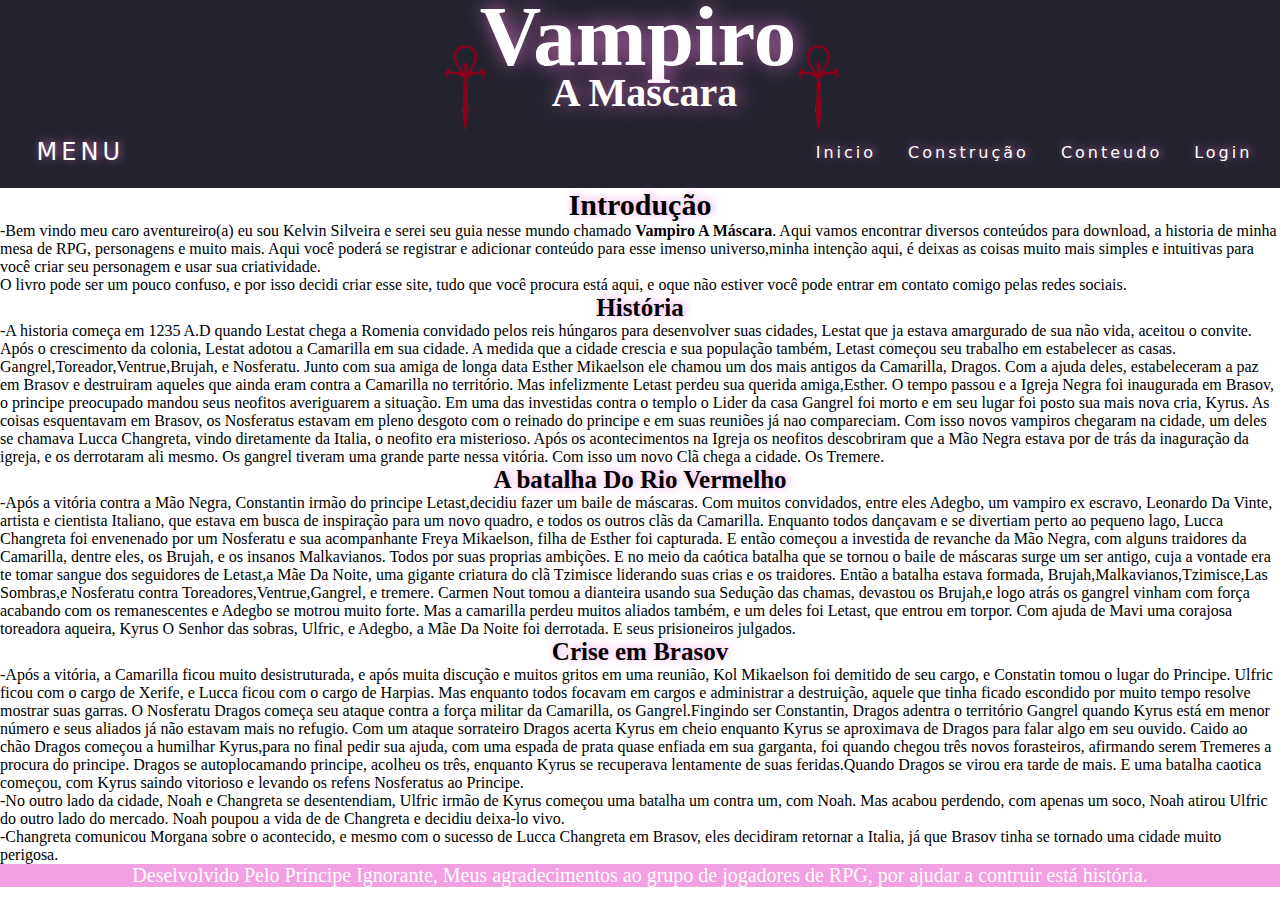
<file: index/index.html>
<!DOCTYPE html>
<html lang="pt-br">
<head>
         <meta charset="UTF-8">
		 <meta name="viewport"
		 content="width=device-width, initial-scale=1.
		 0">
		 <title>Vampiro A Mascara</title>
		 <link rel="stylesheet" href="../style/index.css">
		 
		
</head>

<body>
	<header id="head">
	<h1 class= "titulo">Vampiro</h1>
	<h2 class= "subtitulo">A Mascara</h2>
			<nav>
				<a class="logo" href="/"> Menu</a>
				<div class="mobile-menu">
					<div class="line1"></div>
					<div class="line2"></div>
					<div class="line3"></div>
				</div>
				<div class="cat"><img id="img" src="simbol.png"></div>
				<div class="cat1"><img id="img1" src="simbol.png"></div>
			
				<ul class="nav-list">
					<li><a href="../index/index.html">Inicio</a></li>
					<li><a href="../construção/construcao.html">Construção</a></li>
					<li><a href="../conteudo/conteudo.html">Conteudo</a></li>
					<li><a href="../contato/contato.html">Login</a></li>
				</ul>
				
			</nav>
	</header>
	<main>
	
		<div class="conteiner">
		<div class="conteiner">
			<h3><b>Introdução</b></h3>
			<p>-Bem vindo meu caro aventureiro(a) eu sou Kelvin Silveira e serei seu guia nesse mundo chamado <b>Vampiro A Máscara</b>. Aqui vamos encontrar diversos
			conteúdos para download, a historia de minha mesa de RPG, personagens e muito mais. Aqui você poderá se registrar e adicionar conteúdo para esse
			imenso universo,minha intenção aqui, é deixas as coisas muito mais simples e intuitivas para você criar seu personagem e usar sua criatividade.<br>
			O livro pode ser um pouco confuso, e por isso decidi criar esse site, tudo que você procura está aqui, e oque não estiver você pode entrar em
			contato comigo pelas redes sociais.</p>
			<h4>História</h4>
			<p>-A historia começa em 1235 A.D quando Lestat chega a Romenia convidado pelos reis húngaros para desenvolver suas cidades, Lestat que ja
			estava amargurado de sua não vida, aceitou o convite. Após o crescimento da colonia, Lestat adotou a Camarilla em sua cidade. A medida que
			a cidade crescia e sua população também, Letast começou seu trabalho em estabelecer as casas. Gangrel,Toreador,Ventrue,Brujah, e Nosferatu.
			 Junto com sua amiga de longa data Esther Mikaelson ele chamou um dos mais antigos da Camarilla, Dragos. Com a ajuda deles, estabeleceram a 
			paz em Brasov e destruiram aqueles que ainda eram contra a Camarilla no território. Mas infelizmente Letast perdeu sua querida amiga,Esther.
			 O tempo passou e a Igreja Negra foi inaugurada em Brasov, o principe preocupado mandou seus neofitos averiguarem a situação. Em uma das investidas
			contra o templo o Lider da casa Gangrel foi morto e em seu lugar foi posto sua mais nova cria, Kyrus.
			 As coisas esquentavam em Brasov, os Nosferatus estavam em pleno desgoto com o reinado do principe e em suas reuniões já nao compareciam. Com
			isso novos vampiros chegaram na cidade, um deles se chamava Lucca Changreta, vindo diretamente da Italia, o neofito era misterioso.
			 Após os acontecimentos na Igreja os neofitos descobriram que a Mão Negra estava por de trás da inaguração da igreja, e os derrotaram ali mesmo.
			Os gangrel tiveram uma grande parte nessa vitória. Com isso um novo Clã chega a cidade. Os Tremere.</p>
			<h4> A batalha Do Rio Vermelho</h4>
			<p>-Após a vitória contra a Mão Negra, Constantin irmão do principe Letast,decidiu fazer um baile de máscaras. Com muitos convidados, entre eles
			Adegbo, um vampiro ex escravo, Leonardo Da Vinte, artista e cientista Italiano, que estava em busca de inspiração para um novo quadro, e todos os
			outros clãs da Camarilla. Enquanto todos dançavam e se divertiam perto ao pequeno lago, Lucca Changreta foi envenenado por um Nosferatu e sua 
			acompanhante Freya Mikaelson, filha de Esther foi capturada. E então começou a investida de revanche da Mão Negra, com alguns traidores da Camarilla,
			dentre eles, os Brujah, e os insanos Malkavianos. Todos por suas proprias ambições. E no meio da caótica batalha que se tornou o baile de máscaras
			surge um ser antigo, cuja a vontade era te tomar sangue dos seguidores de Letast,a Mãe Da Noite, uma gigante criatura do clã Tzimisce liderando suas
			crias e os traidores. Então a batalha estava formada, Brujah,Malkavianos,Tzimisce,Las Sombras,e Nosferatu contra Toreadores,Ventrue,Gangrel, e tremere.
			Carmen Nout tomou a dianteira usando sua Sedução das chamas, devastou os Brujah,e logo atrás os gangrel vinham com força acabando com os remanescentes
			e Adegbo se motrou muito forte. Mas a camarilla perdeu muitos aliados também, e um deles foi Letast, que entrou em torpor. Com ajuda de Mavi uma corajosa 
			toreadora aqueira, Kyrus O Senhor das sobras, Ulfric, e Adegbo, a Mãe Da Noite foi derrotada. E seus prisioneiros julgados.</p>
			<h4> Crise em Brasov</h4>
			-Após a vitória, a Camarilla ficou muito desistruturada, e após muita discução e muitos gritos em uma reunião, Kol Mikaelson foi demitido de seu cargo,
			e Constatin tomou o lugar do Principe. Ulfric ficou com o cargo de Xerife, e Lucca ficou com o cargo de Harpias.
			Mas enquanto todos focavam em cargos e administrar a destruição, aquele que tinha ficado escondido por muito tempo resolve mostrar suas garras. O
			Nosferatu Dragos começa seu ataque contra a força militar da Camarilla, os Gangrel.Fingindo ser Constantin, Dragos adentra o território Gangrel
			quando Kyrus está em menor número e seus aliados já não estavam mais no refugio. Com um ataque sorrateiro Dragos acerta Kyrus em cheio enquanto
			Kyrus se aproximava de Dragos para falar algo em seu ouvido. Caido ao chão Dragos começou a humilhar Kyrus,para no final pedir sua ajuda, com uma 
			espada de prata quase enfiada em sua garganta, foi  quando chegou três novos forasteiros, afirmando serem Tremeres a procura do principe. Dragos
			se autoplocamando principe, acolheu os três, enquanto Kyrus se recuperava lentamente de suas feridas.Quando Dragos se virou era tarde de mais. E uma batalha caotica começou, com Kyrus saindo vitorioso e levando os refens Nosferatus ao Principe.</p>
			<p>-No outro lado da cidade, Noah e Changreta se desentendiam, Ulfric irmão de Kyrus começou uma batalha um contra um, com Noah. Mas acabou perdendo, com apenas um soco, Noah atirou Ulfric do outro lado do mercado. Noah poupou a vida de de Changreta e decidiu deixa-lo vivo.</p>
			<p>-Changreta comunicou Morgana sobre o acontecido, e mesmo com o sucesso de Lucca Changreta em Brasov, eles decidiram retornar a Italia, já que
			Brasov tinha se tornado uma cidade muito perigosa.</p>
		
			
			
			
			</p>
			
		</div>
		<footer>
		<p>Deselvolvido Pelo Príncipe Ignorante, Meus agradecimentos ao grupo de jogadores de RPG, por ajudar a contruir está história.</p>
		</footer>
	</main>
	<script src= "../javascript/mobile-navbar.js"> 
</body>
</html>
</file>
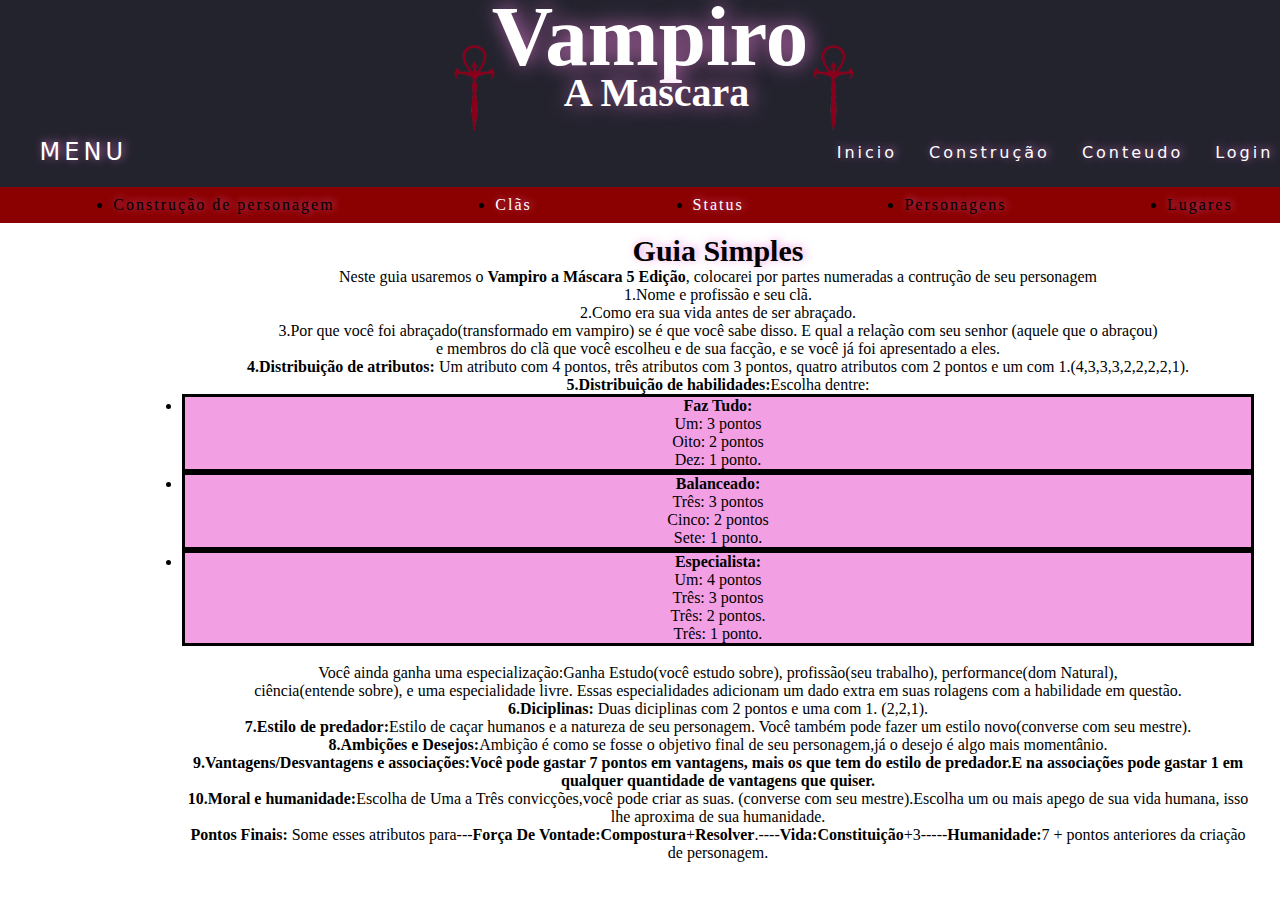
<file: construção/construcao.html>
<!DOCTYPE html>
<html lang="pt-br">
<head>
         <meta charset="UTF-8">
		 <meta name="viewport"
		 content="width=device-width, initial-scale=1.
		 0">
		 <title>Vampiro A Mascara</title>
		 <link rel="stylesheet" href="../style/construcao.css">
		 
		
</head>

<body>
	<header id="head">
	<h1 class= "titulo">Vampiro</h1>
	<h2 class= "subtitulo">A Mascara</h2>
			<nav>
				<a class="logo" href="/"> Menu</a>
				<div class="mobile-menu">
					<div class="line1"></div>
					<div class="line2"></div>
					<div class="line3"></div>
				</div>
				<div class="cat"><img id="img" src="simbol.png"></div>
				<div class="cat1"><img id="img1" src="simbol.png"></div>
			
				<ul class="nav-list">
					<li><a href="../index/index.html">Inicio</a></li>
					<li><a href="../construção/construcao.html">Construção</a></li>
					<li><a href="../conteudo/conteudo.html">Conteudo</a></li>
					<li><a href="../contato/contato.html">Login</a></li>
				</ul>
			
				
			</nav>
	</header>
		<ul class="nav-construcao">
			<li class="lugares">Construção de personagem</li>
			<li class="lugares"><a href="../construção/menu/clãs/clãs.html">Clãs</a></li>
			<li class="lugares"><a href="../construção/menu/status/status.html">Status</a></li>
			<li class="lugares">Personagens</li>
			<li class="lugares">Lugares</li>
		</ul>
	<main>
		
		<h3>Guia Simples</h3>
		<p> Neste guia usaremos o <b>Vampiro a Máscara 5 Edição</b>, colocarei por partes numeradas a contrução de seu personagem</p>
		<p>1.Nome e profissão e seu clã.</p>
		<p>2.Como era sua vida antes de ser abraçado.</p>
		<p>3.Por que você foi abraçado(transformado em vampiro) se é que você sabe disso. E qual a relação com seu senhor (aquele que o abraçou)<br> e membros
		do clã que você escolheu e de sua facção, e se você já foi apresentado a eles.</p>
		<p><b>4.Distribuição de atributos:</b> Um atributo com 4 pontos, três atributos com 3 pontos, quatro atributos com 2 pontos e um com 1.(4,3,3,3,2,2,2,2,1).</p>
		<p><b>5.Distribuição de habilidades:</b>Escolha dentre:</p>
			<div>
			<li class="box1"><b>Faz Tudo:</b> <br>
			Um: 3 pontos <br>
			Oito: 2 pontos <br>
			Dez: 1 ponto.</li>
			<li class="box2"><b>Balanceado:</b> <br>
			Três: 3 pontos <br>
			Cinco: 2 pontos <br>
			Sete: 1 ponto.</li>
			<li class="box3"><b>Especialista:</b> <br>
			Um: 4 pontos <br>
			Três: 3 pontos <br>
			Três: 2 pontos.<br>
			Três: 1 ponto.</li>
			</div>
		<p><br>Você ainda ganha uma especialização:Ganha Estudo(você estudo sobre), profissão(seu trabalho), performance(dom Natural),<br> ciência(entende sobre), e uma especialidade livre. Essas especialidades adicionam um dado extra em suas rolagens com a habilidade em questão.</p>
		<p><b>6.Diciplinas:</b> Duas diciplinas com 2 pontos e uma com 1. (2,2,1).</p>
		<p><b>7.Estilo de predador:</b>Estilo de caçar humanos e a natureza de seu personagem. Você também pode fazer um estilo novo(converse com seu mestre).</p>
		<p><b>8.Ambições e Desejos:</b>Ambição é como se fosse o objetivo final de seu personagem,já o desejo é algo mais momentânio.</p>
		<p><b>9.Vantagens/Desvantagens e associações:Você pode gastar 7 pontos em vantagens, mais os que tem do estilo de predador.E na associações pode gastar 1 em qualquer quantidade de vantagens que quiser.</b>
		<p><b>10.Moral e humanidade:</b>Escolha de Uma a Três convicções,você pode criar as suas. (converse com seu mestre).Escolha um ou mais apego de sua vida humana, isso lhe aproxima de sua humanidade.</p>
		<p> <b>Pontos Finais:</b> Some esses atributos para---<b>Força De Vontade:</b><b>Compostura</b>+<b>Resolver</b>.----<b>Vida:</b><b>Constituição</b>+3-----<b>Humanidade:</b>7 + pontos anteriores da criação de personagem.</p>
		
		
	
	</main>
	<script src= "../javascript/mobile-navbar.js"> 
</body>
</html>
</file>
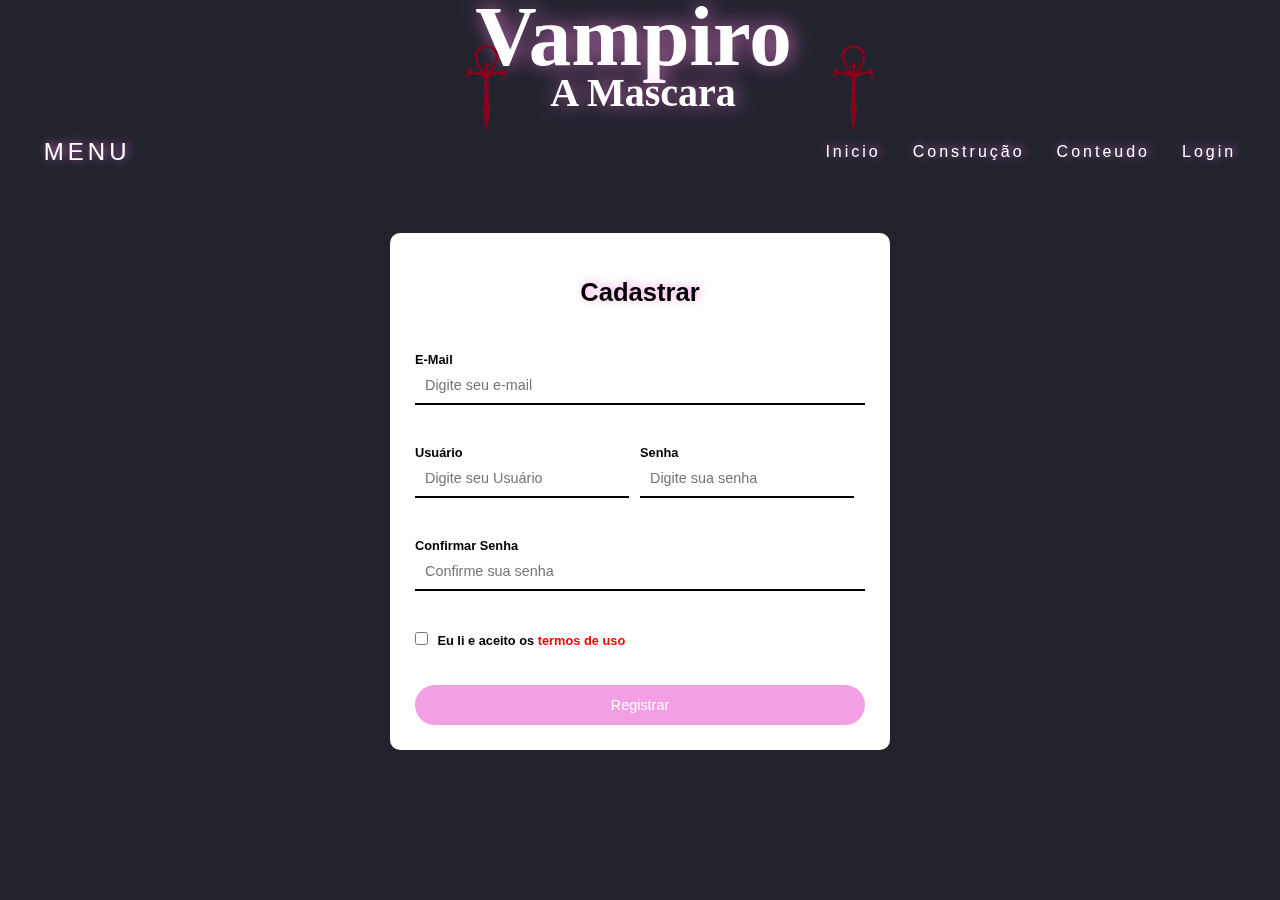
<file: contato/cadastro.html>
<!DOCTYPE html>
<html lang="pt-br">
<head>
         <meta charset="UTF-8">
		 <meta name="viewport"
		 content="width=device-width, initial-scale=1.
		 0">
		 <title>Vampiro A Mascara</title>
		 <link rel="stylesheet" href="../style/cadastro.css">
		 <script type="text/javascript" src= "../javascript/cadastro.js" defer></script>
		 
		 
		 
		 
		 
		 
		
</head>

<body>
	<header id="head">
	<h1 class= "titulo">Vampiro</h1>
	<h2 class= "subtitulo">A Mascara</h2>
			<nav>
				<a class="logo" href="/"> Menu</a>
				<div class="mobile-menu">
					<div class="line1"></div>
					<div class="line2"></div>
					<div class="line3"></div>
				</div>
				<div class="cat"><img id="img" src="simbol.png"></div>
				<div class="cat1"><img id="img1" src="simbol.png"></div>
			
				<ul class="nav-list">
					<li><a href="../index/index.html">Inicio</a></li>
					<li><a href="../construção/construcao.html">Construção</a></li>
					<li><a href="../conteudo/conteudo.html">Conteudo</a></li>
					<li><a href="../contato/contato.html">Login</a></li>
				</ul>
				
			</nav>
	</header>
	<main>
		<div id="main-container">	
			<h3>Cadastrar</h3>
				<form id="register-form">
					<div class="full-box">
						<label for="email">E-Mail</label>
						<input type="email" name="email" id="email" placeholder="Digite seu e-mail" data-min-length="3">
					</div>
					<div class="half-box spacing">
						<label for="name">Usuário</label>
						<input type="text" name="name" id="name" placeholder="Digite seu Usuário" >
					</div>
					<div class="half-box spacing">
						<label for="password">Senha</label>
						<input type="password" name="password" id="password" placeholder="Digite sua senha" >
					</div>
					<div class="half-box">
						<label for="passconfirmation">Confirmar Senha</label>
						<input type="password" name="passconfirmation" id="passconfirmation" placeholder="Confirme sua senha" >
					</div>
					<div class="full-box">
						<input type="checkbox" name="agreement" id="agreement">
						<label for="agreement" id="agreement-label">Eu li e aceito os <a class="aa" href="#">termos de uso</a></label>
					</div>
					<div class="full-box">
						<input type="submit" id="btn-submit" value="Registrar">
					</div>
					
				</form>
		</div>
		<p class="error-validation template"></p>
			
	
	</main>
	
	 
</body>
</html>
</file>
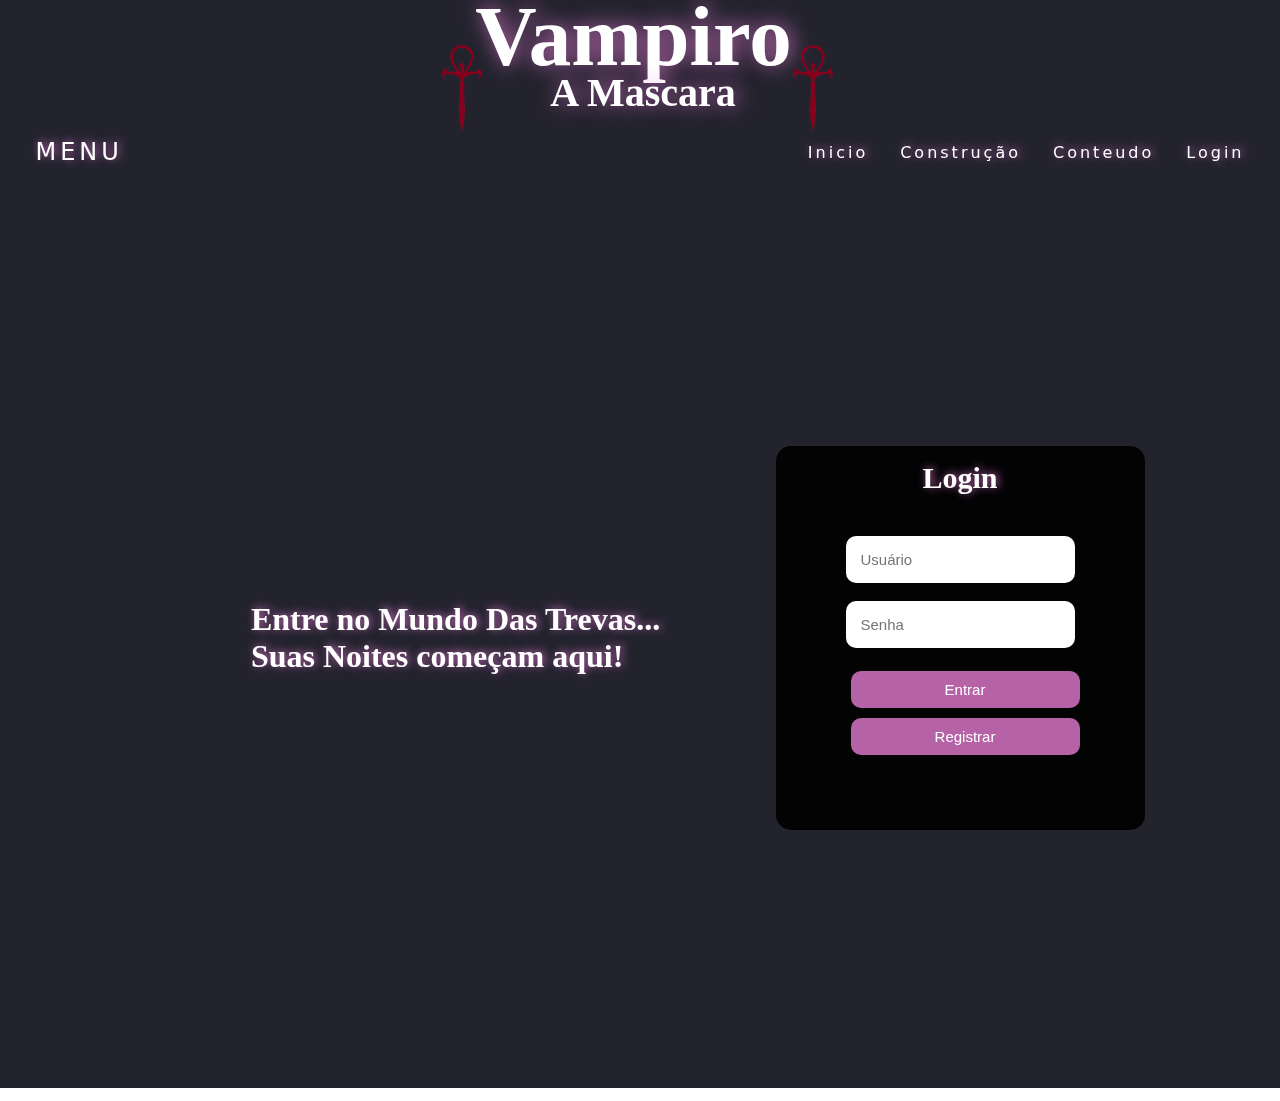
<file: contato/contato.html>
<!DOCTYPE html>
<html lang="pt-br">
<head>
         <meta charset="UTF-8">
		 <meta name="viewport"
		 content="width=device-width, initial-scale=1.
		 0">
		 <title>Vampiro A Mascara</title>
		 <link rel="stylesheet" href="../style/contato.css">
		 
		
</head>

<body>
	<header id="head">
	<h1 class= "titulo">Vampiro</h1>
	<h2 class= "subtitulo">A Mascara</h2>
			<nav>
				<a class="logo" href="/"> Menu</a>
				<div class="mobile-menu">
					<div class="line1"></div>
					<div class="line2"></div>
					<div class="line3"></div>
				</div>
				<div class="cat"><img id="img" src="simbol.png"></div>
				<div class="cat1"><img id="img1" src="simbol.png"></div>
			
				<ul class="nav-list">
					<li><a href="../index/index.html">Inicio</a></li>
					<li><a href="../construção/construcao.html">Construção</a></li>
					<li><a href="../conteudo/conteudo.html">Conteudo</a></li>
					<li><a href="../contato/contato.html">Login</a></li>
				</ul>
				
			</nav>
	</header>
	<main>
		<div class="main-login">
			<div class="left-login">
				<h1>Entre no Mundo Das Trevas...<br>Suas Noites começam aqui!</h1>
				
			</div>
			<div class="tela-login">
				<h3 class="login">Login</h3>
				<input type="text" placeholder="Usuário">
				<br><br>
				<input type="password" placeholder="Senha">
				<br><br>
				<button>Entrar</button>
				<button onclick="window.location.href='../contato/cadastro.html'">Registrar</a></button>
				
			</div>
		</div>
	</main>
	<script src= "../javascript/mobile-navbar.js"> 
</body>
</html>
</file>
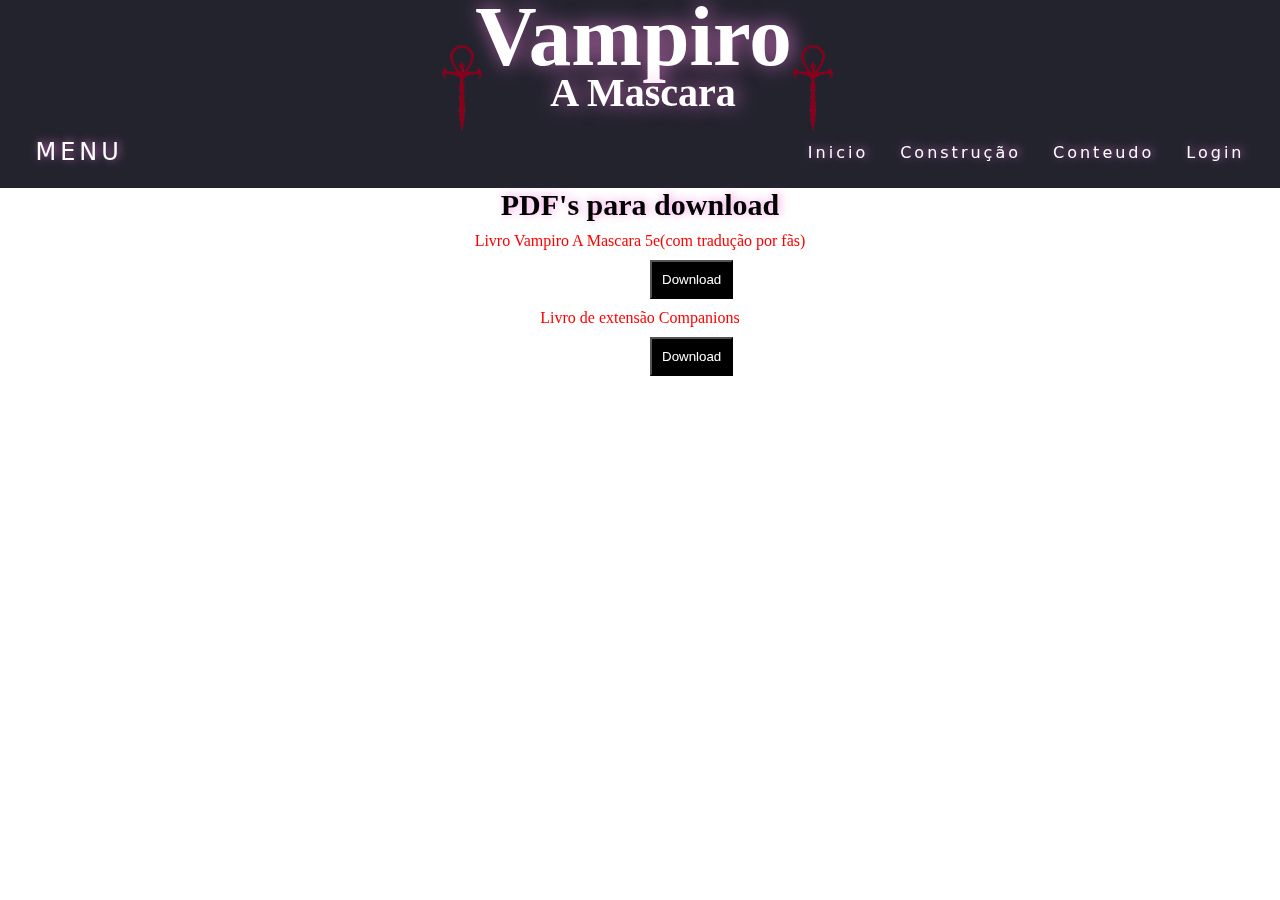
<file: conteudo/conteudo.html>
<!DOCTYPE html>
<html lang="pt-br">
<head>
         <meta charset="UTF-8">
		 <meta name="viewport"
		 content="width=device-width, initial-scale=1.
		 0">
		 <title>Vampiro A Mascara</title>
		 <link rel="stylesheet" href="../style/conteudo.css">
		 
		
</head>

<body>
	<header id="head">
	<h1 class= "titulo">Vampiro</h1>
	<h2 class= "subtitulo">A Mascara</h2>
			<nav>
				<a class="logo" href="/"> Menu</a>
				<div class="mobile-menu">
					<div class="line1"></div>
					<div class="line2"></div>
					<div class="line3"></div>
				</div>
				<div class="cat"><img id="img" src="simbol.png"></div>
				<div class="cat1"><img id="img1" src="simbol.png"></div>
			
				<ul class="nav-list">
					<li><a href="../index/index.html">Inicio</a></li>
					<li><a href="../construção/construcao.html">Construção</a></li>
					<li><a href="../conteudo/conteudo.html">Conteudo</a></li>
					<li><a href="../contato/contato.html">Login</a></li>
				
			</nav>
	</header>
	<main>
		<h3>PDF's para download</h3>
			<p>Livro Vampiro A Mascara 5e(com tradução por fãs)</p>
			<button><a href="Vampiro Quinta Edição.pdf">Download</a></button>
			<p>Livro de extensão Companions</p>
			<button><a href="Vampiro_A_Máscara_Companion_Guia_Suplementar_Oficial_Galápagos.pdf">Download</a></button>
	
	</main>
	<script src= "../javascript/mobile-navbar.js"> 
</body>
</html>
</file>
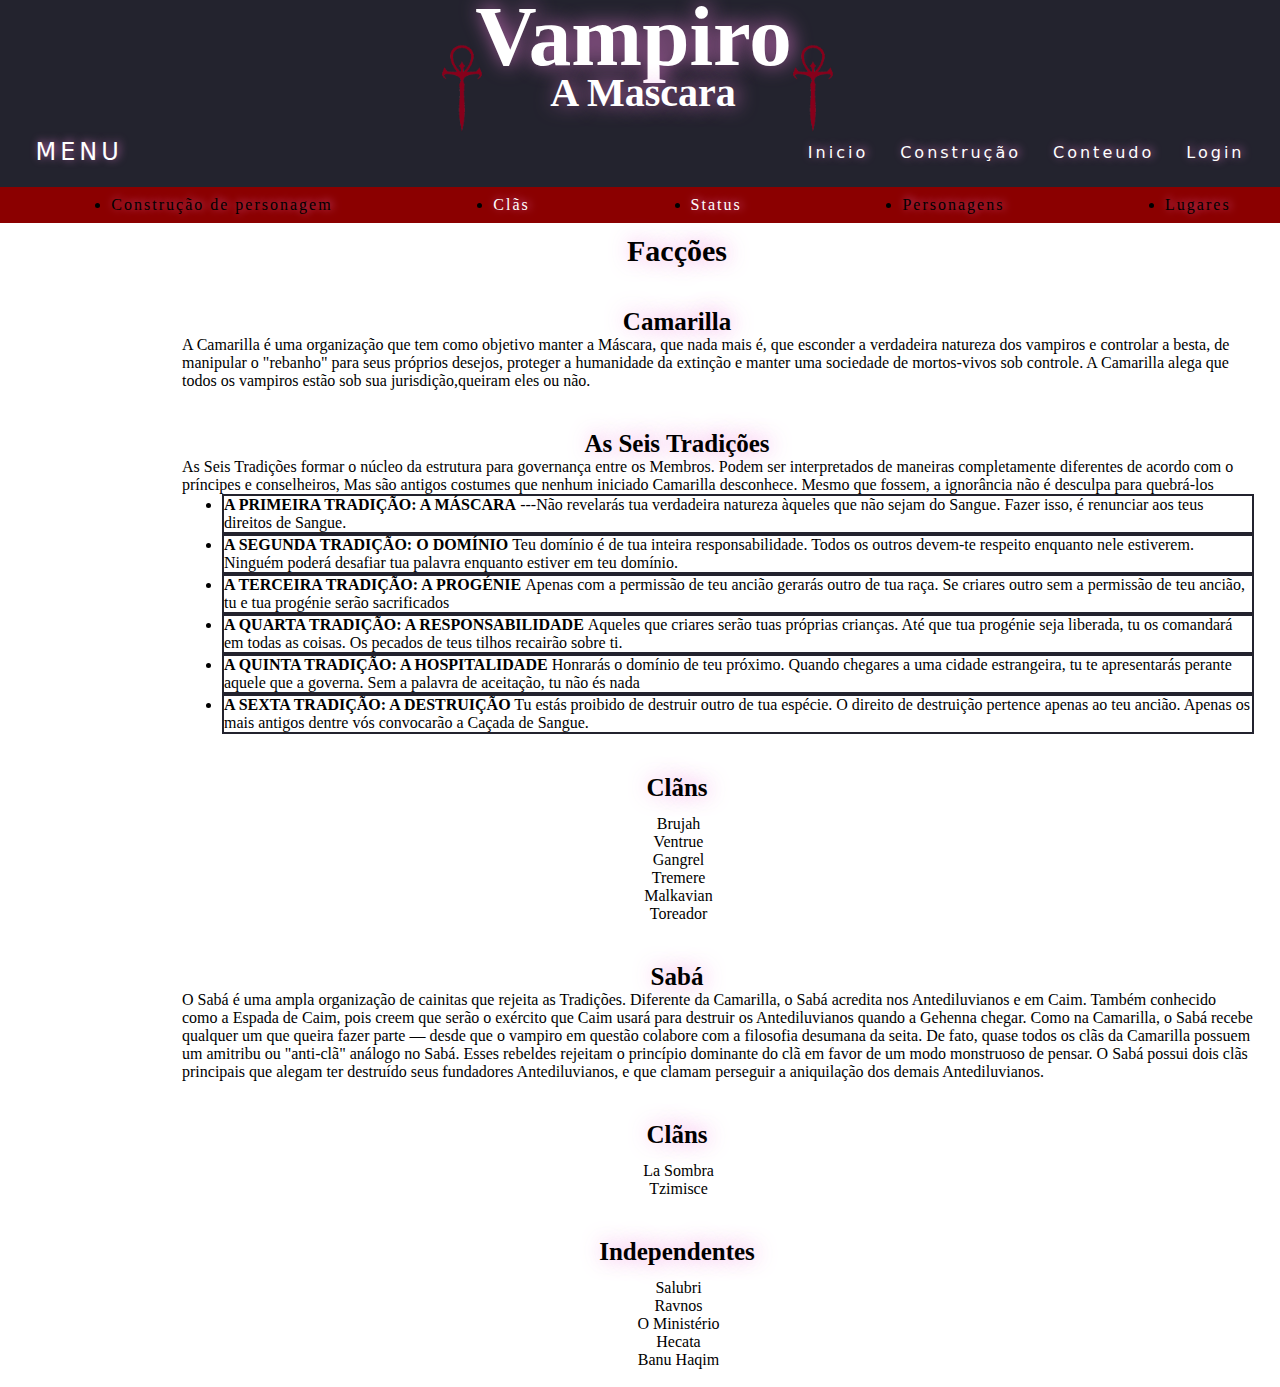
<file: construção/menu/clãs/clãs.html>
<!DOCTYPE html>
<html lang="pt-br">
<head>
         <meta charset="UTF-8">
		 <meta name="viewport"
		 content="width=device-width, initial-scale=1.
		 0">
		 <title>Vampiro A Mascara</title>
		 <link rel="stylesheet" href="../../../style/clãs.css">
		 
		
</head>

<body>
	<header id="head">
	<h1 class= "titulo">Vampiro</h1>
	<h2 class= "subtitulo">A Mascara</h2>
			<nav>
				<a class="logo" href="/"> Menu</a>
				<div class="mobile-menu">
					<div class="line1"></div>
					<div class="line2"></div>
					<div class="line3"></div>
				</div>
				<div class="cat"><img id="img" src="simbol.png"></div>
				<div class="cat1"><img id="img1" src="simbol.png"></div>
			
				<ul class="nav-list">
					<li><a href="../../../index/index.html">Inicio</a></li>
					<li><a href="../../../construção/construcao.html">Construção</a></li>
					<li><a href="../../../conteudo/conteudo.html">Conteudo</a></li>
					<li><a href="../../../contato/contato.html">Login</a></li>
				</ul>
			
				
			</nav>
	</header>
		<ul class="nav-construcao">
			<li class="lugares">Construção de personagem</li>
			<li class="lugares"><a href="../../../construção/menu/clãs/clãs.html">Clãs</a></li>
			<li class="lugares"><a href="../../../construção/menu/status/status.html">Status</a></li>
			<li class="lugares">Personagens</li>
			<li class="lugares">Lugares</li>
		</ul>
	<main>
		<h2> Facções </h2>
		<h3> Camarilla </h3>
			<p>
A Camarilla  é uma organização que tem como objetivo manter a Máscara, que nada mais é, que esconder a verdadeira natureza dos vampiros e controlar a besta, de manipular o "rebanho" para seus próprios desejos, proteger a humanidade da extinção e manter uma sociedade de mortos-vivos sob controle. A Camarilla alega que todos os vampiros estão sob sua jurisdição,queiram eles ou não.
			</p>
		<h3> As Seis Tradições </h3>
		<p>As Seis Tradições formar o núcleo da 
estrutura para governança entre os Membros. 
Podem ser interpretados de maneiras 
completamente diferentes de acordo com o príncipes e conselheiros, 
Mas são antigos costumes que nenhum iniciado 
Camarilla desconhece. Mesmo que fossem, a 
ignorância não é desculpa para quebrá-los</p>
         <ul>
			<li class="lista"><b>A PRIMEIRA TRADIÇÃO: A MÁSCARA</b>
---Não revelarás tua verdadeira natureza àqueles que não 
sejam do Sangue. Fazer isso, é renunciar aos teus direitos 
de Sangue.
			</li>
			<li class="lista"> <b>A SEGUNDA TRADIÇÃO: O DOMÍNIO </b>
Teu domínio é de tua inteira responsabilidade. Todos 
os outros devem-te respeito enquanto nele estiverem. Ninguém poderá desafiar tua palavra enquanto estiver em teu 
domínio.	</li>
			<li class="lista"> <b>A TERCEIRA TRADIÇÃO: A PROGÉNIE </b>
Apenas com a permissão de teu ancião gerarás outro de 
tua raça. Se criares outro sem a permissão de teu ancião, tu e 
tua progénie serão sacrificados
			</li>
			<li class="lista"> <b>A QUARTA TRADIÇÃO: A RESPONSABILIDADE </b>
Aqueles que criares serão tuas próprias crianças. Até 
que tua progénie seja liberada, tu os comandará em todas 
as coisas. Os pecados de teus tilhos recairão sobre ti.

			</li>
			<li class="lista"> <b>A QUINTA TRADIÇÃO: A HOSPITALIDADE</b>
Honrarás o domínio de teu próximo. Quando chegares a 
uma cidade estrangeira, tu te apresentarás perante aquele que 
a governa. Sem a palavra de aceitação, tu não és nada
			</li>
			<li class="lista"><b>A SEXTA TRADIÇÃO: A DESTRUIÇÃO</b>
Tu estás proibido de destruir outro de tua espécie. O 
direito de destruição pertence apenas ao teu ancião. Apenas 
os mais antigos dentre vós convocarão a Caçada de 
Sangue.
			</li>
		</ul>
		
		<h3>Clãns</h3>
			<p class="clans">Brujah<br>
			   Ventrue<br>
			   Gangrel<br>
			   Tremere<br>
			   Malkavian<br>
			   Toreador<br><p>
			   
			   
			   
		<h3>Sabá</h3>
			<p>O Sabá é uma ampla organização de cainitas que rejeita as Tradições. Diferente da Camarilla, o Sabá acredita nos Antediluvianos e em Caim. Também conhecido como a Espada de Caim, pois creem que serão o exército que Caim usará para destruir os Antediluvianos quando a Gehenna chegar.
			  Como na Camarilla, o Sabá recebe qualquer um que queira fazer parte — desde que o vampiro em questão colabore com a filosofia desumana da seita. De fato, quase todos os clãs da Camarilla possuem um amitribu ou "anti-clã" análogo no Sabá. Esses rebeldes rejeitam o princípio dominante do clã em favor de um modo monstruoso de pensar. O Sabá possui dois clãs principais que alegam ter destruído seus fundadores Antediluvianos, e que clamam perseguir a aniquilação dos demais Antediluvianos.</p>
		<h3>Clãns</h3>
			<p class="clans">
			La Sombra<br>
			Tzimisce<br></p>
			
		<h3>Independentes</h3>
			<p class="clans">
			Salubri<br>
			Ravnos<br>
			O Ministério<br>
			Hecata<br>
			Banu Haqim<br>

	
	</main>
	
</body>	
</html>
</file>
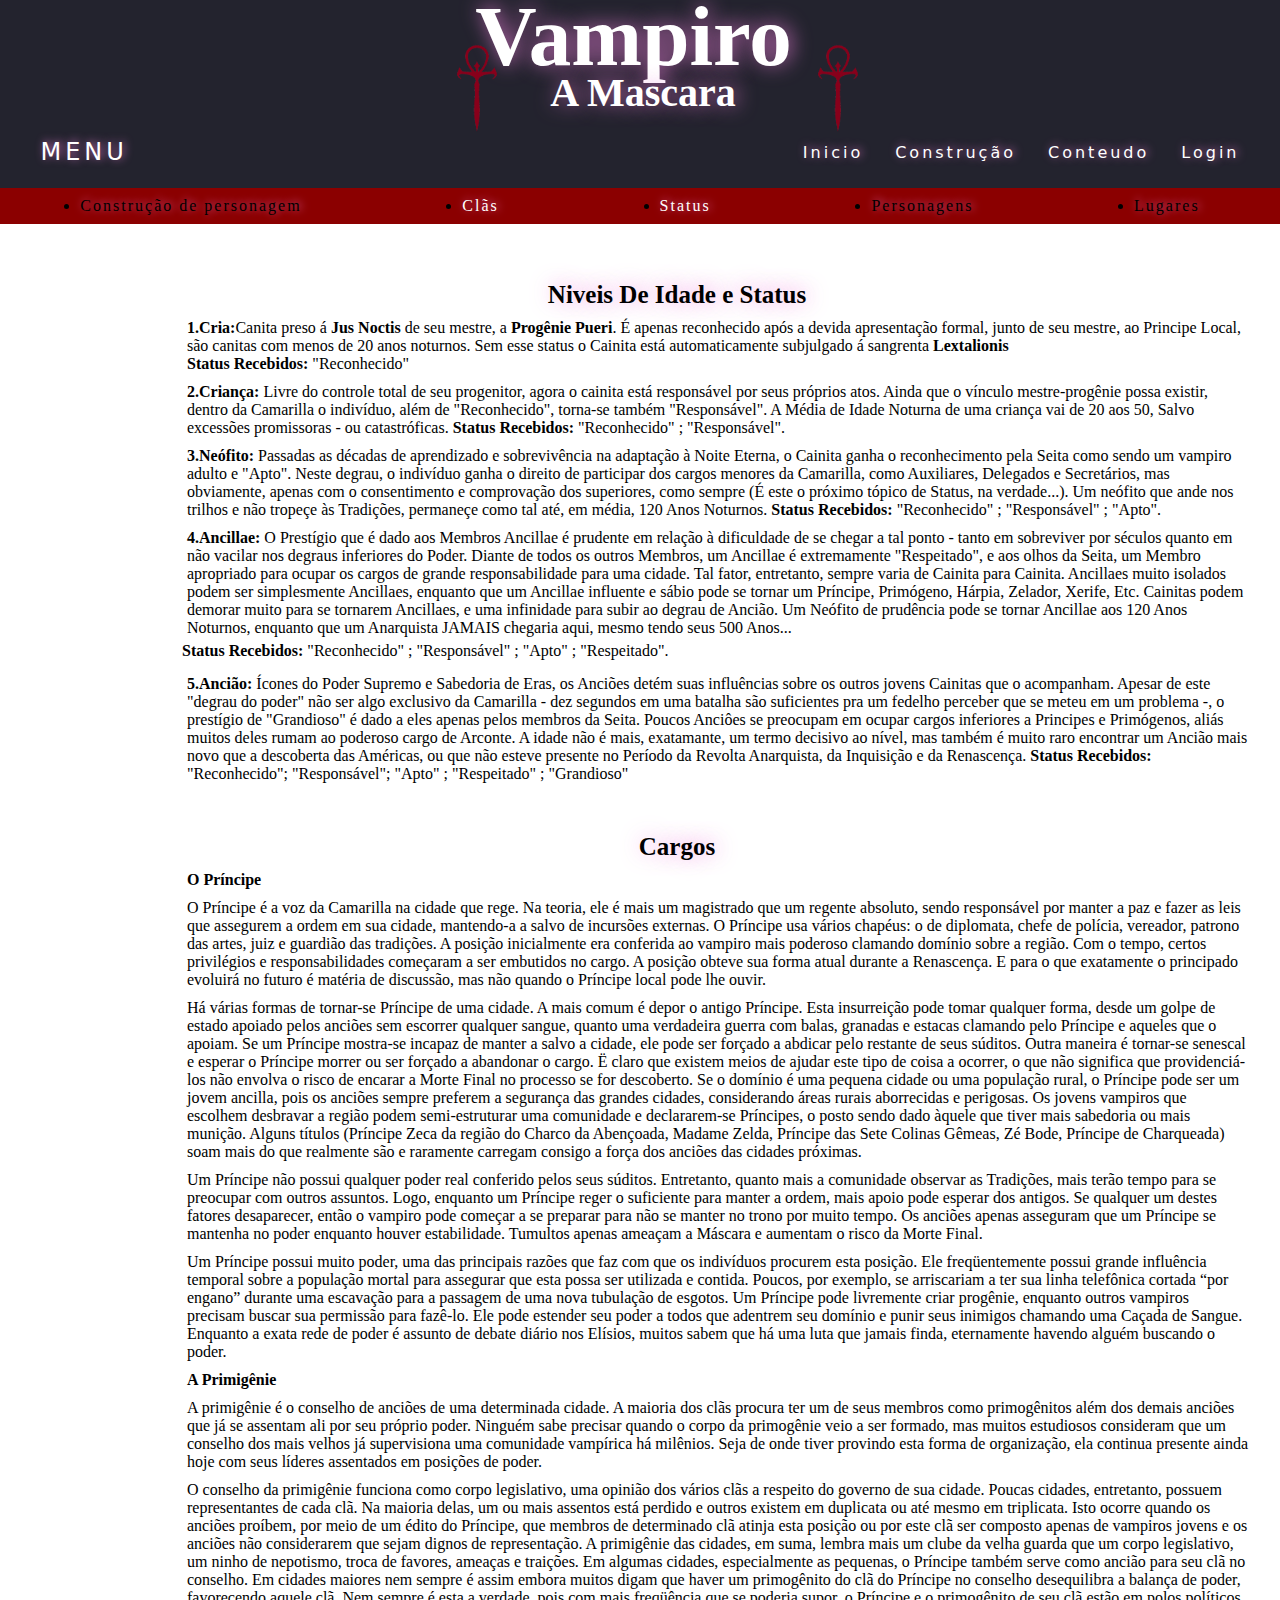
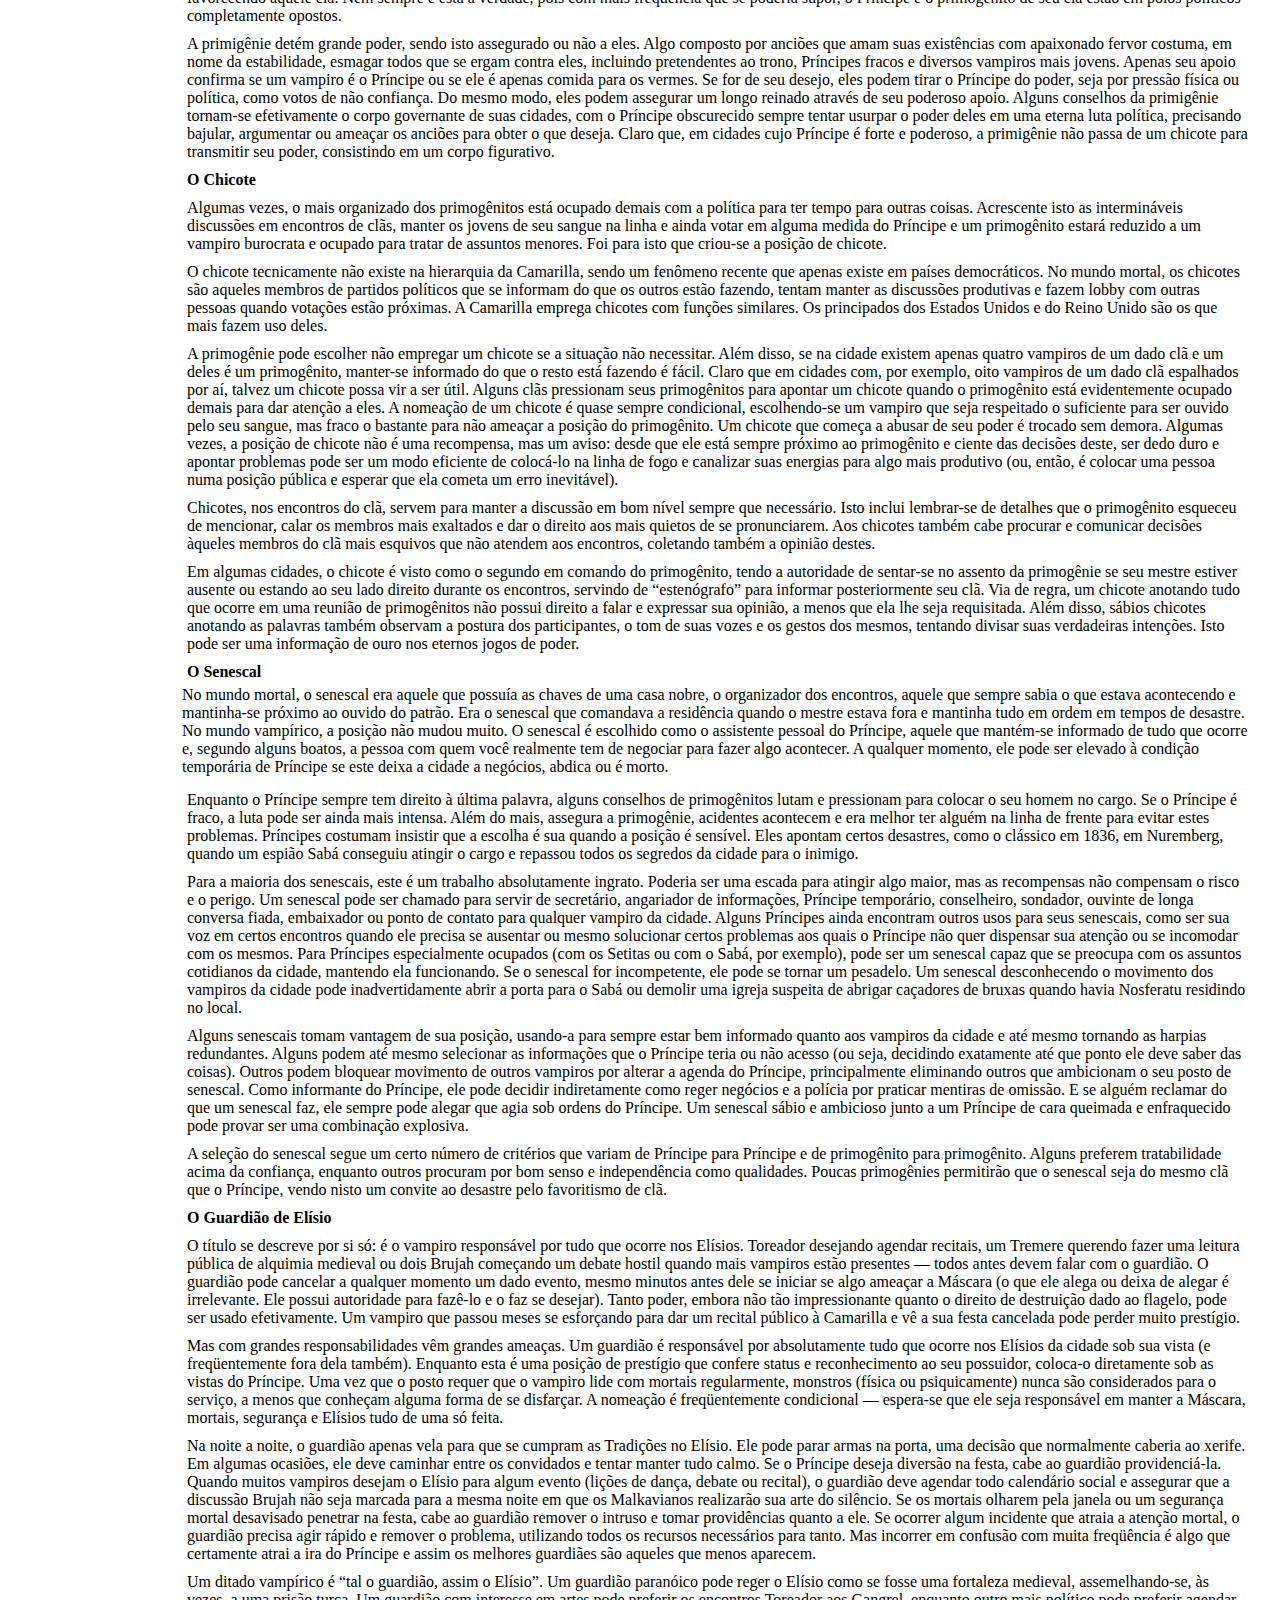
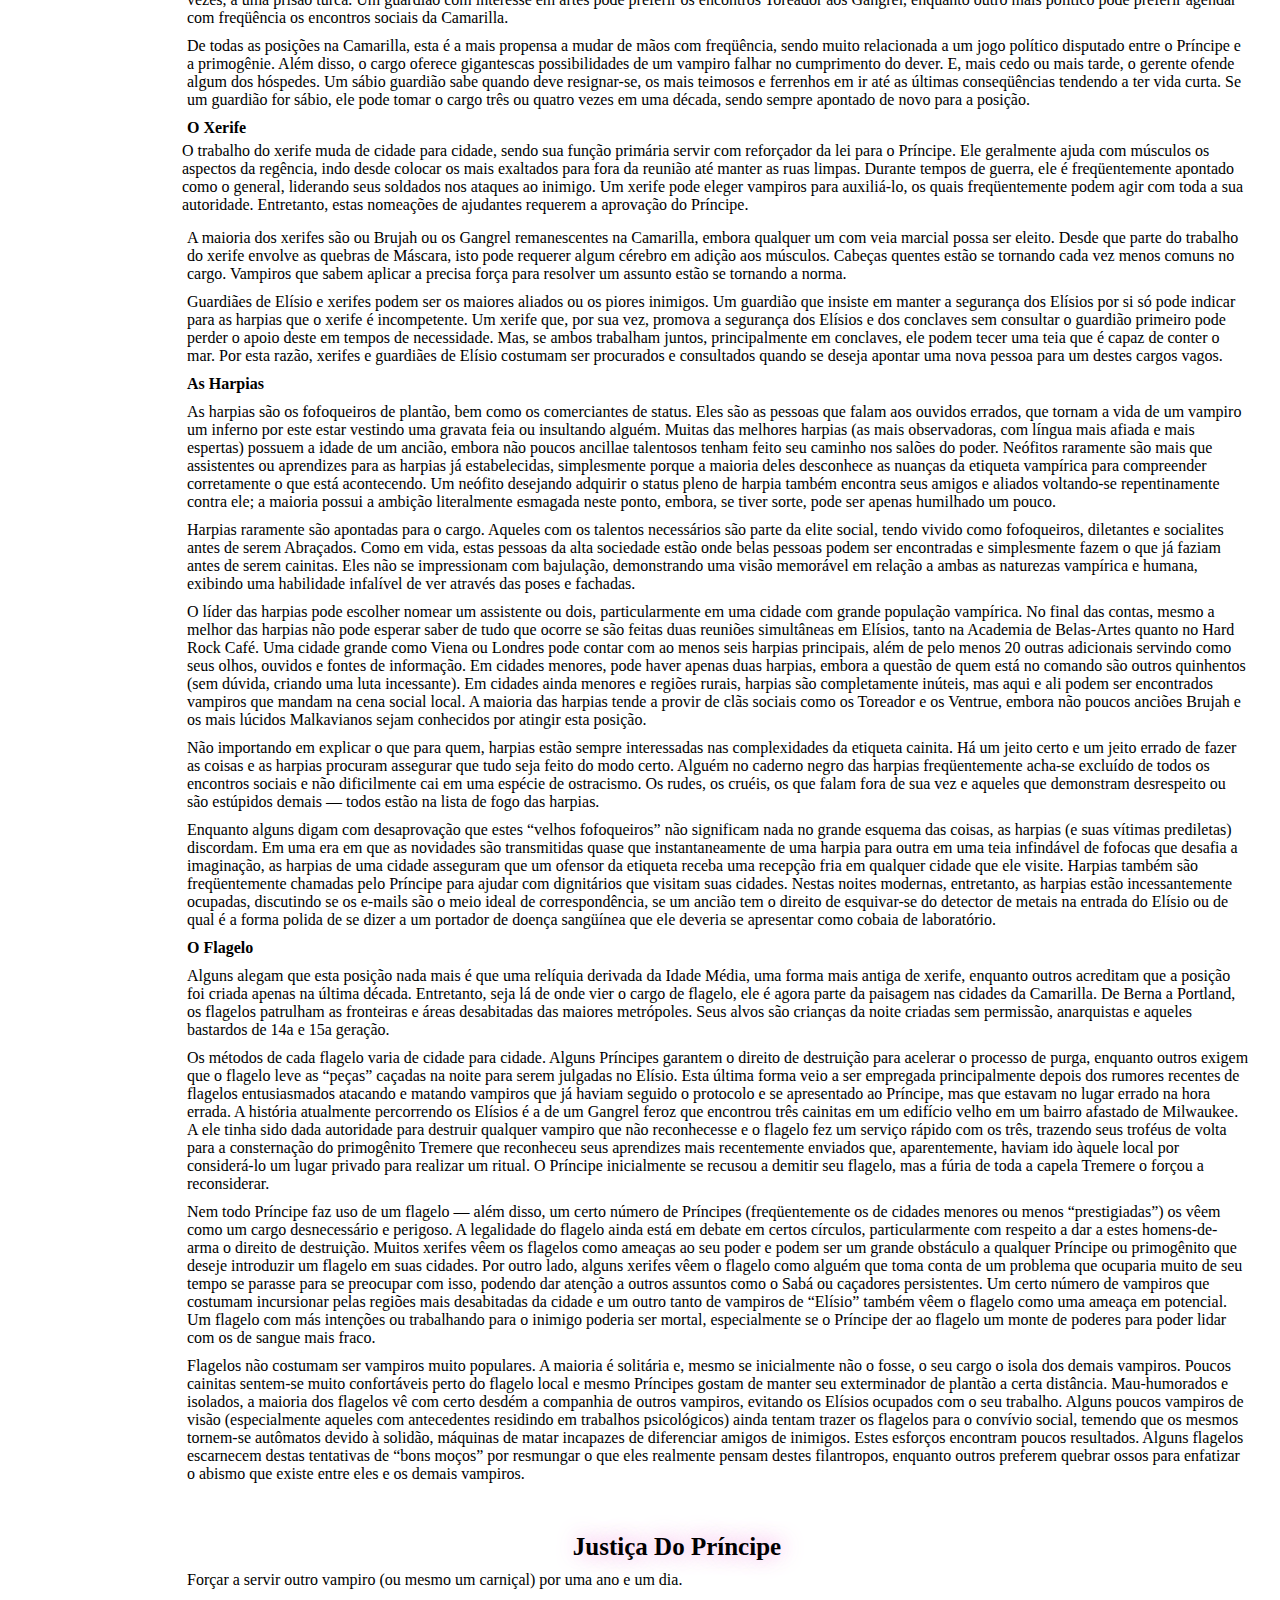
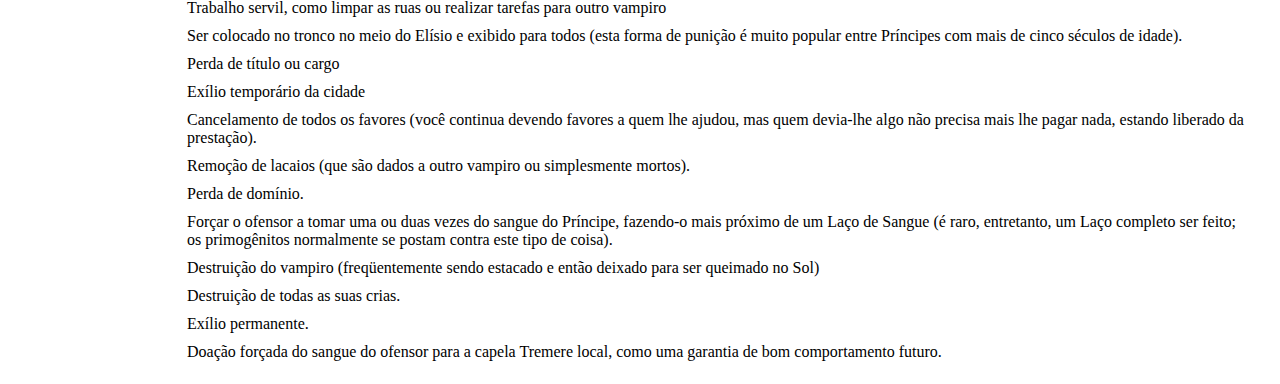
<file: construção/menu/status/status.html>
<!DOCTYPE html>
<html lang="pt-br">
<head>
         <meta charset="UTF-8">
		 <meta name="viewport"
		 content="width=device-width, initial-scale=1.
		 0">
		 <title>Vampiro A Mascara</title>
		 <link rel="stylesheet" href="../../../style/status.css">
		 
		
</head>

<body>
	<header id="head">
	<h1 class= "titulo">Vampiro</h1>
	<h2 class= "subtitulo">A Mascara</h2>
			<nav>
				<a class="logo" href="/"> Menu</a>
				<div class="mobile-menu">
					<div class="line1"></div>
					<div class="line2"></div>
					<div class="line3"></div>
				</div>
				<div class="cat"><img id="img" src="simbol.png"></div>
				<div class="cat1"><img id="img1" src="simbol.png"></div>
			
				<ul class="nav-list">
					<li><a href="../../../index/index.html">Inicio</a></li>
					<li><a href="../../../construção/construcao.html">Construção</a></li>
					<li><a href="../../../conteudo/conteudo.html">Conteudo</a></li>
					<li><a href="../../../contato/contato.html">Login</a></li>
				</ul>
			
				
			</nav>
	</header>
		<ul class="nav-construcao">
			<li class="lugares">Construção de personagem</li>
			<li class="lugares"><a href="../../../construção/menu/clãs/clãs.html">Clãs</a></li>
			<li class="lugares"><a href="../../../construção/menu/status/status.html">Status</a></li>
			<li class="lugares">Personagens</li>
			<li class="lugares">Lugares</li>
		</ul>
	<main>
		<h3>Niveis De Idade e Status</h3>
			<p><b>1.Cria:</b>Canita preso á <b>Jus Noctis</b> de seu mestre, a <b>Progênie Pueri</b>. É apenas reconhecido após a devida apresentação formal, junto de seu mestre, ao Principe Local, são canitas com menos de 20 anos noturnos. Sem esse status o Cainita está automaticamente subjulgado á sangrenta <b>Lextalionis</b><br>
			<b>Status Recebidos:</b> "Reconhecido"
			<p><b>2.Criança: </b>Livre do controle total de seu progenitor, agora o cainita está responsável por seus próprios atos. Ainda que o vínculo mestre-progênie possa existir, dentro da Camarilla o indivíduo, além de "Reconhecido", torna-se também "Responsável". A Média de Idade Noturna de uma criança vai de 20 aos 50, Salvo excessões promissoras - ou catastróficas.
			<b>Status Recebidos:</b> "Reconhecido" ; "Responsável".</p>
			<p><b>3.Neófito:</b> Passadas as décadas de aprendizado e sobrevivência na adaptação à Noite Eterna, o Cainita ganha o reconhecimento pela Seita como sendo um vampiro adulto e "Apto". Neste degrau, o indivíduo ganha o direito de participar dos cargos menores da Camarilla, como Auxiliares, Delegados e Secretários, mas obviamente, apenas com o consentimento e comprovação dos superiores, como sempre (É este o próximo tópico de Status, na verdade...). Um neófito que ande nos trilhos e não tropeçe às Tradições, permaneçe como tal até, em média, 120 Anos Noturnos.
			<b>Status Recebidos:</b> "Reconhecido" ; "Responsável" ; "Apto".</p>
			<p><b>4.Ancillae:</b> O Prestígio que é dado aos Membros Ancillae é prudente em relação à dificuldade de se chegar a tal ponto - tanto em sobreviver por séculos quanto em não vacilar nos degraus inferiores do Poder. Diante de todos os outros Membros, um Ancillae é extremamente "Respeitado", e aos olhos da Seita, um Membro apropriado para ocupar os cargos de grande responsabilidade para uma cidade. Tal fator, entretanto, sempre varia de Cainita para Cainita. Ancillaes muito isolados podem ser simplesmente Ancillaes, enquanto que um Ancillae influente e sábio pode se tornar um Príncipe, Primógeno, Hárpia, Zelador, Xerife, Etc. Cainitas podem demorar muito para se tornarem Ancillaes, e uma infinidade para subir ao degrau de Ancião. Um Neófito de prudência pode se tornar Ancillae aos 120 Anos Noturnos, enquanto que um Anarquista JAMAIS chegaria aqui, mesmo tendo seus 500 Anos...</p>
			<b>Status Recebidos:</b> "Reconhecido" ; "Responsável" ; "Apto" ; "Respeitado".</p>
			<p><b>5.Ancião:</b> Ícones do Poder Supremo e Sabedoria de Eras, os Anciões detém suas influências sobre os outros jovens Cainitas que o acompanham. Apesar de este "degrau do poder" não ser algo exclusivo da Camarilla - dez segundos em uma batalha são suficientes pra um fedelho perceber que se meteu em um problema -, o prestígio de "Grandioso" é dado a eles apenas pelos membros da Seita.
			Poucos Anciôes se preocupam em ocupar cargos inferiores a Principes e Primógenos, aliás muitos deles rumam ao poderoso cargo de Arconte.
			A idade não é mais, exatamante, um termo decisivo ao nível, mas também é muito raro encontrar um Ancião mais novo que a descoberta das Américas, ou que não esteve presente no Período da Revolta Anarquista, da Inquisição e da Renascença.
			<b>Status Recebidos:</b> "Reconhecido"; "Responsável"; "Apto" ; "Respeitado" ; "Grandioso"</p>
			
		<h3>Cargos</h3>
			<p><b>O Príncipe</b><br></p>
				<p>O Príncipe é a voz da Camarilla na cidade que rege. Na teoria, ele é mais um magistrado que um regente absoluto, sendo responsável por manter a paz e fazer as leis que assegurem a ordem em sua cidade, mantendo-a a salvo de incursões externas. O Príncipe usa vários chapéus: o de diplomata, chefe de polícia, vereador, patrono das artes, juiz e guardião das tradições. A posição inicialmente era conferida ao vampiro mais poderoso clamando domínio sobre a região. Com o tempo, certos privilégios e responsabilidades começaram a ser embutidos no cargo. A posição obteve sua forma atual durante a Renascença. E para o que exatamente o principado evoluirá no futuro é matéria de discussão, mas não quando o Príncipe local pode lhe ouvir.</p>

				<p>Há várias formas de tornar-se Príncipe de uma cidade. A mais comum é depor o antigo Príncipe. Esta insurreição pode tomar qualquer forma, desde um golpe de estado apoiado pelos anciões sem escorrer qualquer sangue, quanto uma verdadeira guerra com balas, granadas e estacas clamando pelo Príncipe e aqueles que o apoiam. Se um Príncipe mostra-se incapaz de manter a salvo a cidade, ele pode ser forçado a abdicar pelo restante de seus súditos. Outra maneira é tornar-se senescal e esperar o Príncipe morrer ou ser forçado a abandonar o cargo. Ë claro que existem meios de ajudar este tipo de coisa a ocorrer, o que não significa que providenciá-los não envolva o risco de encarar a Morte Final no processo se for descoberto. Se o domínio é uma pequena cidade ou uma população rural, o Príncipe pode ser um jovem ancilla, pois os anciões sempre preferem a segurança das grandes cidades, considerando áreas rurais aborrecidas e perigosas. Os jovens vampiros que escolhem desbravar a região podem semi-estruturar uma comunidade e declararem-se Príncipes, o posto sendo dado àquele que tiver mais sabedoria ou mais munição. Alguns títulos (Príncipe Zeca da região do Charco da Abençoada, Madame Zelda, Príncipe das Sete Colinas Gêmeas, Zé Bode, Príncipe de Charqueada) soam mais do que realmente são e raramente carregam consigo a força dos anciões das cidades próximas.</p>



				<p>Um Príncipe não possui qualquer poder real conferido pelos seus súditos. Entretanto, quanto mais a comunidade observar as Tradições, mais terão tempo para se preocupar com outros assuntos. Logo, enquanto um Príncipe reger o suficiente para manter a ordem, mais apoio pode esperar dos antigos. Se qualquer um destes fatores desaparecer, então o vampiro pode começar a se preparar para não se manter no trono por muito tempo. Os anciões apenas asseguram que um Príncipe se mantenha no poder enquanto houver estabilidade. Tumultos apenas ameaçam a Máscara e aumentam o risco da Morte Final.</p>

				<p>Um Príncipe possui muito poder, uma das principais razões que faz com que os indivíduos procurem esta posição. Ele freqüentemente possui grande influência temporal sobre a população mortal para assegurar que esta possa ser utilizada e contida. Poucos, por exemplo, se arriscariam a ter sua linha telefônica cortada “por engano” durante uma escavação para a passagem de uma nova tubulação de esgotos. Um Príncipe pode livremente criar progênie, enquanto outros vampiros precisam buscar sua permissão para fazê-lo. Ele pode estender seu poder a todos que adentrem seu domínio e punir seus inimigos chamando uma Caçada de Sangue. Enquanto a exata rede de poder é assunto de debate diário nos Elísios, muitos sabem que há uma luta que jamais finda, eternamente havendo alguém buscando o poder.</p>
				
				<p><b>A Primigênie</b></p>
				<p>A primigênie é o conselho de anciões de uma determinada cidade. A maioria dos clãs procura ter um de seus membros como primogênitos além dos demais anciões que já se assentam ali por seu próprio poder. Ninguém sabe precisar quando o corpo da primogênie veio a ser formado, mas muitos estudiosos consideram que um conselho dos mais velhos já supervisiona uma comunidade vampírica há milênios. Seja de onde tiver provindo esta forma de organização, ela continua presente ainda hoje com seus líderes assentados em posições de poder.</p>

				<p>O conselho da primigênie funciona como corpo legislativo, uma opinião dos vários clãs a respeito do governo de sua cidade. Poucas cidades, entretanto, possuem representantes de cada clã. Na maioria delas, um ou mais assentos está perdido e outros existem em duplicata ou até mesmo em triplicata. Isto ocorre quando os anciões proíbem, por meio de um édito do Príncipe, que membros de determinado clã atinja esta posição ou por este clã ser composto apenas de vampiros jovens e os anciões não considerarem que sejam dignos de representação. A primigênie das cidades, em suma, lembra mais um clube da velha guarda que um corpo legislativo, um ninho de nepotismo, troca de favores, ameaças e traições. Em algumas cidades, especialmente as pequenas, o Príncipe também serve como ancião para seu clã no conselho. Em cidades maiores nem sempre é assim embora muitos digam que haver um primogênito do clã do Príncipe no conselho desequilibra a balança de poder, favorecendo aquele clã. Nem sempre é esta a verdade, pois com mais freqüência que se poderia supor, o Príncipe e o primogênito de seu clã estão em polos políticos completamente opostos.</p>

				<p>A primigênie detém grande poder, sendo isto assegurado ou não a eles. Algo composto por anciões que amam suas existências com apaixonado fervor costuma, em nome da estabilidade, esmagar todos que se ergam contra eles, incluindo pretendentes ao trono, Príncipes fracos e diversos vampiros mais jovens. Apenas seu apoio confirma se um vampiro é o Príncipe ou se ele é apenas comida para os vermes. Se for de seu desejo, eles podem tirar o Príncipe do poder, seja por pressão física ou política, como votos de não confiança. Do mesmo modo, eles podem assegurar um longo reinado através de seu poderoso apoio. Alguns conselhos da primigênie tornam-se efetivamente o corpo governante de suas cidades, com o Príncipe obscurecido sempre tentar usurpar o poder deles em uma eterna luta política, precisando bajular, argumentar ou ameaçar os anciões para obter o que deseja. Claro que, em cidades cujo Príncipe é forte e poderoso, a primigênie não passa de um chicote para transmitir seu poder, consistindo em um corpo figurativo.</p>
				
				<p><b>O Chicote</b></p>
				<p>Algumas vezes, o mais organizado dos primogênitos está ocupado demais com a política para ter tempo para outras coisas. Acrescente isto as intermináveis discussões em encontros de clãs, manter os jovens de seu sangue na linha e ainda votar em alguma medida do Príncipe e um primogênito estará reduzido a um vampiro burocrata e ocupado para tratar de assuntos menores. Foi para isto que criou-se a posição de chicote.</p>

				<p>O chicote tecnicamente não existe na hierarquia da Camarilla, sendo um fenômeno recente que apenas existe em países democráticos. No mundo mortal, os chicotes são aqueles membros de partidos políticos que se informam do que os outros estão fazendo, tentam manter as discussões produtivas e fazem lobby com outras pessoas quando votações estão próximas. A Camarilla emprega chicotes com funções similares. Os principados dos Estados Unidos e do Reino Unido são os que mais fazem uso deles.</p>

				<p>A primogênie pode escolher não empregar um chicote se a situação não necessitar. Além disso, se na cidade existem apenas quatro vampiros de um dado clã e um deles é um primogênito, manter-se informado do que o resto está fazendo é fácil. Claro que em cidades com, por exemplo, oito vampiros de um dado clã espalhados por aí, talvez um chicote possa vir a ser útil. Alguns clãs pressionam seus primogênitos para apontar um chicote quando o primogênito está evidentemente ocupado demais para dar atenção a eles. A nomeação de um chicote é quase sempre condicional, escolhendo-se um vampiro que seja respeitado o suficiente para ser ouvido pelo seu sangue, mas fraco o bastante para não ameaçar a posição do primogênito. Um chicote que começa a abusar de seu poder é trocado sem demora. Algumas vezes, a posição de chicote não é uma recompensa, mas um aviso: desde que ele está sempre próximo ao primogênito e ciente das decisões deste, ser dedo duro e apontar problemas pode ser um modo eficiente de colocá-lo na linha de fogo e canalizar suas energias para algo mais produtivo (ou, então, é colocar uma pessoa numa posição pública e esperar que ela cometa um erro inevitável).</p>

				<p>Chicotes, nos encontros do clã, servem para manter a discussão em bom nível sempre que necessário. Isto inclui lembrar-se de detalhes que o primogênito esqueceu de mencionar, calar os membros mais exaltados e dar o direito aos mais quietos de se pronunciarem. Aos chicotes também cabe procurar e comunicar decisões àqueles membros do clã mais esquivos que não atendem aos encontros, coletando também a opinião destes.</p>

				<p>Em algumas cidades, o chicote é visto como o segundo em comando do primogênito, tendo a autoridade de sentar-se no assento da primogênie se seu mestre estiver ausente ou estando ao seu lado direito durante os encontros, servindo de “estenógrafo” para informar posteriormente seu clã. Via de regra, um chicote anotando tudo que ocorre em uma reunião de primogênitos não possui direito a falar e expressar sua opinião, a menos que ela lhe seja requisitada. Além disso, sábios chicotes anotando as palavras também observam a postura dos participantes, o tom de suas vozes e os gestos dos mesmos, tentando divisar suas verdadeiras intenções. Isto pode ser uma informação de ouro nos eternos jogos de poder.</p>
				
				<p><b>O Senescal</b></p>
				No mundo mortal, o senescal era aquele que possuía as chaves de uma casa nobre, o organizador dos encontros, aquele que sempre sabia o que estava acontecendo e mantinha-se próximo ao ouvido do patrão. Era o senescal que comandava a residência quando o mestre estava fora e mantinha tudo em ordem em tempos de desastre. No mundo vampírico, a posição não mudou muito. O senescal é escolhido como o assistente pessoal do Príncipe, aquele que mantém-se informado de tudo que ocorre e, segundo alguns boatos, a pessoa com quem você realmente tem de negociar para fazer algo acontecer. A qualquer momento, ele pode ser elevado à condição temporária de Príncipe se este deixa a cidade a negócios, abdica ou é morto.</p>

				<p>Enquanto o Príncipe sempre tem direito à última palavra, alguns conselhos de primogênitos lutam e pressionam para colocar o seu homem no cargo. Se o Príncipe é fraco, a luta pode ser ainda mais intensa. Além do mais, assegura a primogênie, acidentes acontecem e era melhor ter alguém na linha de frente para evitar estes problemas. Príncipes costumam insistir que a escolha é sua quando a posição é sensível. Eles apontam certos desastres, como o clássico em 1836, em Nuremberg, quando um espião Sabá conseguiu atingir o cargo e repassou todos os segredos da cidade para o inimigo.</p>

				<p>Para a maioria dos senescais, este é um trabalho absolutamente ingrato. Poderia ser uma escada para atingir algo maior, mas as recompensas não compensam o risco e o perigo. Um senescal pode ser chamado para servir de secretário, angariador de informações, Príncipe temporário, conselheiro, sondador, ouvinte de longa conversa fiada, embaixador ou ponto de contato para qualquer vampiro da cidade. Alguns Príncipes ainda encontram outros usos para seus senescais, como ser sua voz em certos encontros quando ele precisa se ausentar ou mesmo solucionar certos problemas aos quais o Príncipe não quer dispensar sua atenção ou se incomodar com os mesmos. Para Príncipes especialmente ocupados (com os Setitas ou com o Sabá, por exemplo), pode ser um senescal capaz que se preocupa com os assuntos cotidianos da cidade, mantendo ela funcionando. Se o senescal for incompetente, ele pode se tornar um pesadelo. Um senescal desconhecendo o movimento dos vampiros da cidade pode inadvertidamente abrir a porta para o Sabá ou demolir uma igreja suspeita de abrigar caçadores de bruxas quando havia Nosferatu residindo no local.</p>
				
				<p>Alguns senescais tomam vantagem de sua posição, usando-a para sempre estar bem informado quanto aos vampiros da cidade e até mesmo tornando as harpias redundantes. Alguns podem até mesmo selecionar as informações que o Príncipe teria ou não acesso (ou seja, decidindo exatamente até que ponto ele deve saber das coisas). Outros podem bloquear movimento de outros vampiros por alterar a agenda do Príncipe, principalmente eliminando outros que ambicionam o seu posto de senescal. Como informante do Príncipe, ele pode decidir indiretamente como reger negócios e a polícia por praticar mentiras de omissão. E se alguém reclamar do que um senescal faz, ele sempre pode alegar que agia sob ordens do Príncipe. Um senescal sábio e ambicioso junto a um Príncipe de cara queimada e enfraquecido pode provar ser uma combinação explosiva.</p>

				<p>A seleção do senescal segue um certo número de critérios que variam de Príncipe para Príncipe e de primogênito para primogênito. Alguns preferem tratabilidade acima da confiança, enquanto outros procuram por bom senso e independência como qualidades. Poucas primogênies permitirão que o senescal seja do mesmo clã que o Príncipe, vendo nisto um convite ao desastre pelo favoritismo de clã.</p>
				
				<p><b>O Guardião de Elísio</p></b>
				<p>O título se descreve por si só: é o vampiro responsável por tudo que ocorre nos Elísios. Toreador desejando agendar recitais, um Tremere querendo fazer uma leitura pública de alquimia medieval ou dois Brujah começando um debate hostil quando mais vampiros estão presentes — todos antes devem falar com o guardião. O guardião pode cancelar a qualquer momento um dado evento, mesmo minutos antes dele se iniciar se algo ameaçar a Máscara (o que ele alega ou deixa de alegar é irrelevante. Ele possui autoridade para fazê-lo e o faz se desejar). Tanto poder, embora não tão impressionante quanto o direito de destruição dado ao flagelo, pode ser usado efetivamente. Um vampiro que passou meses se esforçando para dar um recital público à Camarilla e vê a sua festa cancelada pode perder muito prestígio.</p>

				<p>Mas com grandes responsabilidades vêm grandes ameaças. Um guardião é responsável por absolutamente tudo que ocorre nos Elísios da cidade sob sua vista (e freqüentemente fora dela também). Enquanto esta é uma posição de prestígio que confere status e reconhecimento ao seu possuidor, coloca-o diretamente sob as vistas do Príncipe. Uma vez que o posto requer que o vampiro lide com mortais regularmente, monstros (física ou psiquicamente) nunca são considerados para o serviço, a menos que conheçam alguma forma de se disfarçar. A nomeação é freqüentemente condicional — espera-se que ele seja responsável em manter a Máscara, mortais, segurança e Elísios tudo de uma só feita.</p>

				<p>Na noite a noite, o guardião apenas vela para que se cumpram as Tradições no Elísio. Ele pode parar armas na porta, uma decisão que normalmente caberia ao xerife. Em algumas ocasiões, ele deve caminhar entre os convidados e tentar manter tudo calmo. Se o Príncipe deseja diversão na festa, cabe ao guardião providenciá-la. Quando muitos vampiros desejam o Elísio para algum evento (lições de dança, debate ou recital), o guardião deve agendar todo calendário social e assegurar que a discussão Brujah não seja marcada para a mesma noite em que os Malkavianos realizarão sua arte do silêncio. Se os mortais olharem pela janela ou um segurança mortal desavisado penetrar na festa, cabe ao guardião remover o intruso e tomar providências quanto a ele. Se ocorrer algum incidente que atraia a atenção mortal, o guardião precisa agir rápido e remover o problema, utilizando todos os recursos necessários para tanto. Mas incorrer em confusão com muita freqüência é algo que certamente atrai a ira do Príncipe e assim os melhores guardiães são aqueles que menos aparecem.</p>

				<p>Um ditado vampírico é “tal o guardião, assim o Elísio”. Um guardião paranóico pode reger o Elísio como se fosse uma fortaleza medieval, assemelhando-se, às vezes, a uma prisão turca. Um guardião com interesse em artes pode preferir os encontros Toreador aos Gangrel, enquanto outro mais político pode preferir agendar com freqüência os encontros sociais da Camarilla.</p>

				<p>De todas as posições na Camarilla, esta é a mais propensa a mudar de mãos com freqüência, sendo muito relacionada a um jogo político disputado entre o Príncipe e a primogênie. Além disso, o cargo oferece gigantescas possibilidades de um vampiro falhar no cumprimento do dever. E, mais cedo ou mais tarde, o gerente ofende algum dos hóspedes. Um sábio guardião sabe quando deve resignar-se, os mais teimosos e ferrenhos em ir até as últimas conseqüências tendendo a ter vida curta. Se um guardião for sábio, ele pode tomar o cargo três ou quatro vezes em uma década, sendo sempre apontado de novo para a posição.</p>

				<p><b>O Xerife</p></b>
				O trabalho do xerife muda de cidade para cidade, sendo sua função primária servir com reforçador da lei para o Príncipe. Ele geralmente ajuda com músculos os aspectos da regência, indo desde colocar os mais exaltados para fora da reunião até manter as ruas limpas. Durante tempos de guerra, ele é freqüentemente apontado como o general, liderando seus soldados nos ataques ao inimigo. Um xerife pode eleger vampiros para auxiliá-lo, os quais freqüentemente podem agir com toda a sua autoridade. Entretanto, estas nomeações de ajudantes requerem a aprovação do Príncipe.</p>

				<p>A maioria dos xerifes são ou Brujah ou os Gangrel remanescentes na Camarilla, embora qualquer um com veia marcial possa ser eleito. Desde que parte do trabalho do xerife envolve as quebras de Máscara, isto pode requerer algum cérebro em adição aos músculos. Cabeças quentes estão se tornando cada vez menos comuns no cargo. Vampiros que sabem aplicar a precisa força para resolver um assunto estão se tornando a norma.</p>

				<p>Guardiães de Elísio e xerifes podem ser os maiores aliados ou os piores inimigos. Um guardião que insiste em manter a segurança dos Elísios por si só pode indicar para as harpias que o xerife é incompetente. Um xerife que, por sua vez, promova a segurança dos Elísios e dos conclaves sem consultar o guardião primeiro pode perder o apoio deste em tempos de necessidade. Mas, se ambos trabalham juntos, principalmente em conclaves, ele podem tecer uma teia que é capaz de conter o mar. Por esta razão, xerifes e guardiães de Elísio costumam ser procurados e consultados quando se deseja apontar uma nova pessoa para um destes cargos vagos.</p>
				
				<p><b>As Harpias</b></p>
				<p>As harpias são os fofoqueiros de plantão, bem como os comerciantes de status. Eles são as pessoas que falam aos ouvidos errados, que tornam a vida de um vampiro um inferno por este estar vestindo uma gravata feia ou insultando alguém. Muitas das melhores harpias (as mais observadoras, com língua mais afiada e mais espertas) possuem a idade de um ancião, embora não poucos ancillae talentosos tenham feito seu caminho nos salões do poder. Neófitos raramente são mais que assistentes ou aprendizes para as harpias já estabelecidas, simplesmente porque a maioria deles desconhece as nuanças da etiqueta vampírica para compreender corretamente o que está acontecendo. Um neófito desejando adquirir o status pleno de harpia também encontra seus amigos e aliados voltando-se repentinamente contra ele; a maioria possui a ambição literalmente esmagada neste ponto, embora, se tiver sorte, pode ser apenas humilhado um pouco.</p>

				<p>Harpias raramente são apontadas para o cargo. Aqueles com os talentos necessários são parte da elite social, tendo vivido como fofoqueiros, diletantes e socialites antes de serem Abraçados. Como em vida, estas pessoas da alta sociedade estão onde belas pessoas podem ser encontradas e simplesmente fazem o que já faziam antes de serem cainitas. Eles não se impressionam com bajulação, demonstrando uma visão memorável em relação a ambas as naturezas vampírica e humana, exibindo uma habilidade infalível de ver através das poses e fachadas.</p>



				<p>O líder das harpias pode escolher nomear um assistente ou dois, particularmente em uma cidade com grande população vampírica. No final das contas, mesmo a melhor das harpias não pode esperar saber de tudo que ocorre se são feitas duas reuniões simultâneas em Elísios, tanto na Academia de Belas-Artes quanto no Hard Rock Café. Uma cidade grande como Viena ou Londres pode contar com ao menos seis harpias principais, além de pelo menos 20 outras adicionais servindo como seus olhos, ouvidos e fontes de informação. Em cidades menores, pode haver apenas duas harpias, embora a questão de quem está no comando são outros quinhentos (sem dúvida, criando uma luta incessante). Em cidades ainda menores e regiões rurais, harpias são completamente inúteis, mas aqui e ali podem ser encontrados vampiros que mandam na cena social local. A maioria das harpias tende a provir de clãs sociais como os Toreador e os Ventrue, embora não poucos anciões Brujah e os mais lúcidos Malkavianos sejam conhecidos por atingir esta posição.</p>

				<p>Não importando em explicar o que para quem, harpias estão sempre interessadas nas complexidades da etiqueta cainita. Há um jeito certo e um jeito errado de fazer as coisas e as harpias procuram assegurar que tudo seja feito do modo certo. Alguém no caderno negro das harpias freqüentemente acha-se excluído de todos os encontros sociais e não dificilmente cai em uma espécie de ostracismo. Os rudes, os cruéis, os que falam fora de sua vez e aqueles que demonstram desrespeito ou são estúpidos demais — todos estão na lista de fogo das harpias.</p>

				<p>Enquanto alguns digam com desaprovação que estes “velhos fofoqueiros” não significam nada no grande esquema das coisas, as harpias (e suas vítimas prediletas) discordam. Em uma era em que as novidades são transmitidas quase que instantaneamente de uma harpia para outra em uma teia infindável de fofocas que desafia a imaginação, as harpias de uma cidade asseguram que um ofensor da etiqueta receba uma recepção fria em qualquer cidade que ele visite. Harpias também são freqüentemente chamadas pelo Príncipe para ajudar com dignitários que visitam suas cidades. Nestas noites modernas, entretanto, as harpias estão incessantemente ocupadas, discutindo se os e-mails são o meio ideal de correspondência, se um ancião tem o direito de esquivar-se do detector de metais na entrada do Elísio ou de qual é a forma polida de se dizer a um portador de doença sangüínea que ele deveria se apresentar como cobaia de laboratório.</p>
				
				<p><b>O Flagelo</p></b>
				<p>Alguns alegam que esta posição nada mais é que uma relíquia derivada da Idade Média, uma forma mais antiga de xerife, enquanto outros acreditam que a posição foi criada apenas na última década. Entretanto, seja lá de onde vier o cargo de flagelo, ele é agora parte da paisagem nas cidades da Camarilla. De Berna a Portland, os flagelos patrulham as fronteiras e áreas desabitadas das maiores metrópoles. Seus alvos são crianças da noite criadas sem permissão, anarquistas e aqueles bastardos de 14a e 15a geração.</p>

				<p>Os métodos de cada flagelo varia de cidade para cidade. Alguns Príncipes garantem o direito de destruição para acelerar o processo de purga, enquanto outros exigem que o flagelo leve as “peças” caçadas na noite para serem julgadas no Elísio. Esta última forma veio a ser empregada principalmente depois dos rumores recentes de flagelos entusiasmados atacando e matando vampiros que já haviam seguido o protocolo e se apresentado ao Príncipe, mas que estavam no lugar errado na hora errada. A história atualmente percorrendo os Elísios é a de um Gangrel feroz que encontrou três cainitas em um edifício velho em um bairro afastado de Milwaukee. A ele tinha sido dada autoridade para destruir qualquer vampiro que não reconhecesse e o flagelo fez um serviço rápido com os três, trazendo seus troféus de volta para a consternação do primogênito Tremere que reconheceu seus aprendizes mais recentemente enviados que, aparentemente, haviam ido àquele local por considerá-lo um lugar privado para realizar um ritual. O Príncipe inicialmente se recusou a demitir seu flagelo, mas a fúria de toda a capela Tremere o forçou a reconsiderar.</p>

				<p>Nem todo Príncipe faz uso de um flagelo — além disso, um certo número de Príncipes (freqüentemente os de cidades menores ou menos “prestigiadas”) os vêem como um cargo desnecessário e perigoso. A legalidade do flagelo ainda está em debate em certos círculos, particularmente com respeito a dar a estes homens-de-arma o direito de destruição. Muitos xerifes vêem os flagelos como ameaças ao seu poder e podem ser um grande obstáculo a qualquer Príncipe ou primogênito que deseje introduzir um flagelo em suas cidades. Por outro lado, alguns xerifes vêem o flagelo como alguém que toma conta de um problema que ocuparia muito de seu tempo se parasse para se preocupar com isso, podendo dar atenção a outros assuntos como o Sabá ou caçadores persistentes. Um certo número de vampiros que costumam incursionar pelas regiões mais desabitadas da cidade e um outro tanto de vampiros de “Elísio” também vêem o flagelo como uma ameaça em potencial. Um flagelo com más intenções ou trabalhando para o inimigo poderia ser mortal, especialmente se o Príncipe der ao flagelo um monte de poderes para poder lidar com os de sangue mais fraco.</p>

				<p>Flagelos não costumam ser vampiros muito populares. A maioria é solitária e, mesmo se inicialmente não o fosse, o seu cargo o isola dos demais vampiros. Poucos cainitas sentem-se muito confortáveis perto do flagelo local e mesmo Príncipes gostam de manter seu exterminador de plantão a certa distância. Mau-humorados e isolados, a maioria dos flagelos vê com certo desdém a companhia de outros vampiros, evitando os Elísios ocupados com o seu trabalho. Alguns poucos vampiros de visão (especialmente aqueles com antecedentes residindo em trabalhos psicológicos) ainda tentam trazer os flagelos para o convívio social, temendo que os mesmos tornem-se autômatos devido à solidão, máquinas de matar incapazes de diferenciar amigos de inimigos. Estes esforços encontram poucos resultados. Alguns flagelos escarnecem destas tentativas de “bons moços” por resmungar o que eles realmente pensam destes filantropos, enquanto outros preferem quebrar ossos para enfatizar o abismo que existe entre eles e os demais vampiros.</p>

		<h3>Justiça Do Príncipe</h3>
		
			<p>Forçar a servir outro vampiro (ou mesmo um carniçal) por uma ano e um dia.</p>
			<p>Trabalho servil, como limpar as ruas ou realizar tarefas para outro vampiro</p>
			<p>Ser colocado no tronco no meio do Elísio e exibido para todos (esta forma de punição é muito popular entre Príncipes com mais de cinco séculos de idade).</p>
			<p>Perda de título ou cargo</p>
			<p>Exílio temporário da cidade</p>
			<p>Cancelamento de todos os favores (você continua devendo favores a quem lhe ajudou, mas quem devia-lhe algo não precisa mais lhe pagar nada, estando liberado da prestação).</p>
			<p>Remoção de lacaios (que são dados a outro vampiro ou simplesmente mortos).
			<p>Perda de domínio.</p>
			<p>Forçar o ofensor a tomar uma ou duas vezes do sangue do Príncipe, fazendo-o mais próximo de um Laço de Sangue (é raro, entretanto, um Laço completo ser feito; os primogênitos normalmente se postam contra este tipo de coisa).</p>
			<p>Destruição do vampiro (freqüentemente sendo estacado e então deixado para ser queimado no Sol)</p>
			<p>Destruição de todas as suas crias.</p>
			<p>Exílio permanente.</p>
			<p>Doação forçada do sangue do ofensor para a capela Tremere local, como uma garantia de bom comportamento futuro.</p>




	
	</main>
	
</body>	
</html>
</file>
<file: style/index.css>
* {
	margin:0;
	padding:-125px;
}

a {
	color: #fff;
	text-decoration:none;
	transition: 0.3s;
	
}

a:hover {
	opacity: 0.7;
}

.logo {
	font-size:24px;
	text-transform:uppercase;
	letter-spacing:4px;
}

nav {
	display:flex;
	justify-content:space-around;
	align-items: center;
	font-family:system-ui,
	-apple-system, Helvetica, Arial,
	sans-serif;
	background: #23232e;
	height:8vh;
	text-shadow:2px -1px 9px #ef81dbc2;
	margin-right:-9px;
}

main {
}

.nav-list {
	list-style:none;
	display:flex;
}

.nav-list li {
	letter-spacing:3px;
	margin-left:32px;
}

.mobile-menu {
	cursor:pointer;
	display:none;
}

.mobile-menu div {
	width:32px;
	height:2px;
	background: #fff;
	margin:8px;
}

@media (max-width: 999px) {
	body {
		overflow-x:hidden;
	}
	.nav-list {
		position:absolute;
		top:8vh;
		right:0;
		width:30vw;
		height:92vh;
		background:#23232e;
		flex-direction:column;
		align-items:center;
		justify-content:space-around;
		transform:translateX(100%);
		transition: transform 0.3s ease-in;
		
		
	}
	.nav-list li{
		margin-left:0;
		opacity:0;
	}
	.mobile-menu {
		display:block;
	}
}

.nav-list.active {
	transform:translateX(0);
}

.titulo{
	font-size: 85px;
    font-family:copperplate ghotic;
	color:white;
	text-shadow:2px -1px 20px #ef81dbc2;
	text-align:center;
	margin:-13px -9px 9px -13px;
	background:#23232e;
}

.subtitulo {
	font-size: 40px;
	font-family:copperplate ghotic;
	color:white;
	text-shadow:2px -1px 20px #ef81dbc2;
	text-align:center;
	margin:-25px 0px 0px 0px;
	margin-right:-9px;
	background:#23232e;
}
h3 {
	font-size:30px;
	text-align:center;
	text-shadow:2px -1px 9px #ef81dbc2;
}
h4 {
	font-size:25px;
	text-align:center;
	text-shadow:2px -1px 9px #ef81dbc2;
}
footer {
	font-size:20px;
	background:#ef81dbc2;
	text-align:center;
	color:white;
}
#img {
	max-width:100%;
	max-height:100%;
	margin:-39px 5px 5px -459px;
	display:inline-block;
	position:relative;
	left:470pt;
	top:15px;
}

.cat {
	width:200px;
	height:200px;
	
}
#img1 {
	max-width:100%;
	max-height:100%;
	margin:-39px 5px 5px -459px;
	display:inline-block;
	position:relative;
	right:-530pt;
	top:15px;
}

.cat1 {
	width:200px;
	height:200px;
	
}
</file>
<file: style/construcao.css>
* {
	margin:0;
	padding:-69px;
}

a {
	color: #fff;
	text-decoration:none;
	transition: 0.3s;
	
}

a:hover {
	opacity: 0.7;
}

.logo {
	font-size:24px;
	text-transform:uppercase;
	letter-spacing:4px;
}

nav {
	display:flex;
	justify-content:space-around;
	align-items: center;
	font-family:system-ui,
	-apple-system, Helvetica, Arial,
	sans-serif;
	background: #23232e;
	height:8vh;
	text-shadow:2px -1px 9px #ef81dbc2;
	margin-right:-33px;
}

.nav-construcao {
    width:100%;
	height:4vh;
	margin:-1px -7px ;
	text-shadow:2px -1px 9px #ef81dbc2;
	color:black;
	letter-spacing:2px;
	display:flex;
	position:flex;
	top:8vh;
	right:0;	
	align-items:center;
	justify-content:space-around;
	background-color:#8B0000;
}

.lugares {
	margin:5px 5px 5px 5px;
}

main {
	margin:7px 21px 0px 177px;
	padding:5px;
	text-align:center;
}


.box1 {
	border: 3px solid black;
	background:#ef81dbc2;
}

.box2 {
	border: 3px solid black;
	background:#ef81dbc2;
}

.box3 {
	border: 3px solid black;
	background:#ef81dbc2;
}

.nav-list {
	list-style:none;
	display:flex;
}

.nav-list li {
	letter-spacing:3px;
	margin-left:32px;
}

.mobile-menu {
	cursor:pointer;
	display:none;
}

.mobile-menu div {
	width:32px;
	height:2px;
	background: #fff;
	margin:8px;
}

@media (max-width: 999px) {
	body {
		overflow-x:hidden;
	}
	.nav-list {
		position:absolute;
		top:8vh;
		right:0;
		width:30vw;
		height:92vh;
		background:#23232e;
		flex-direction:column;
		align-items:center;
		justify-content:space-around;
		transform:translateX(100%);
		transition: transform 0.3s ease-in;
		
	}
	.nav-list li{
		margin-left:0;
		opacity:0;
	}
	.mobile-menu {
		display:block;
	}
}

.nav-list.active {
	transform:translateX(0);
}

.titulo{
	font-size: 85px;
    font-family:copperplate ghotic;
	color:white;
	text-shadow:2px -1px 20px #ef81dbc2;
	text-align:center;
	margin:-13px 0px 9px -13px;
	background:#23232e;
	margin-right:-33px;
}

.subtitulo {
	font-size: 40px;
	font-family:copperplate ghotic;
	color:white;
	text-shadow:2px -1px 20px #ef81dbc2;
	text-align:center;
	margin:-25px 0px 0px 0px;
	margin-right:-6px;
	background:#23232e;
	margin-right:-33px;
}

h3 {
	font-size:30px;
	text-align:center;
	text-shadow:2px -1px 9px #ef81dbc2;
}

h4 {
	font-size:25px;
	text-align:center;
	text-shadow:2px -1px 9px #ef81dbc2;
}

footer {
	font-size:20px;
	background:#ef81dbc2;
	text-align:center;
	color:white;
}
#img {
	max-width:100%;
	max-height:100%;
	margin:-39px 5px 5px -459px;
	display:inline-block;
	position:relative;
	left:470pt;
	top:15px;
}

.cat {
	width:200px;
	height:200px;
	
}

#img1 {
	max-width:100%;
	max-height:100%;
	margin:-39px 5px 5px -459px;
	display:inline-block;
	position:relative;
	right:-530pt;
	top:15px;
}

.cat1 {
	width:200px;
	height:200px;
	
}
</file>
<file: style/cadastro.css>
* {
	margin:0;
	padding:0;
	box-sizing:border-box;
	font-family: copperplate ghotic,sans-serif;
	color:black;
	border:none;
}

a {
	color: white;
	text-decoration:none;
	transition: 0.3s;
	
}

.aa {
	color:red;
}

a:hover {
	opacity: 0.7;
}

input, label {
	display:block;
	width:100%
	
}

/* form */
#main-container {
	width:500px;
	margin-left:auto;
	margin-right:auto;
	background-color:white;
	border-radius:10px;
	padding:25px;
}

#main-container h3 {
	text-align:center;
	margin-bottom:25px;
	font-size:1.6rem;
}

form {
	display:flex;
	flex-wrap:wrap;
	justify-content: space-between;
}

.full-box {
	flex:1 1 100%;
	position:relative;
}

.half-box {
	flex:1 1 45%;
}

.spacing {
	margin-right:2.5%;
}

label {
	font-weight:bold;
	font-size:.8rem;
}

input {
	border-bottom:2px solid black;
	padding:10px;
	font-size:.9rem;
	margin-bottom:40px;
}

input:focus {
	border-color:#ef81dbc2;
	outline:none;
}

input[type="submit"] {
	background-color:#ef81dbc2;
	color:white;
	border:none;
	border-radius:20px;
	height:40px;
	cursor:pointer;
	margin:0px 0px;
	
}

#agreement {
	margin-right:5px;
}

#agreement, #agreement-label {
	display:inline-block;
	width:auto;
}

.logo {
	font-size:24px;
	text-transform:uppercase;
	text-transform:uppercase;
	letter-spacing:4px;
}

nav {
	display:flex;
	justify-content:space-around;
	align-items: center;
	font-family:system-ui,
	-apple-system, Helvetica, Arial,
	sans-serif;
	background: #23232e;
	height:8vh;
	text-shadow:2px -1px 9px #ef81dbc2;
}

body {
	background:#23232e;
	background-image: url(../contato/);
	background-repeat:no-repeat;
	background-size:cover;
	margin:0px;
	
}

main {
	background:#23232e;
	padding-top:5vh;  /* view height ->5% da tela */
	
}



.nav-list {
	list-style:none;
	display:flex;
}

.nav-list li {
	letter-spacing:3px;
	margin-left:32px;
}

.mobile-menu {
	cursor:pointer;
	display:none;
}

.mobile-menu div {
	width:32px;
	height:2px;
	background: #fff;
	margin:8px;
}

@media (max-width: 999px) {
	body {
		overflow-x:hidden;
	}
	.nav-list {
		position:absolute;
		top:8vh;
		right:0;
		width:30vw;
		height:92vh;
		background:#23232e;
		flex-direction:column;
		align-items:center;
		justify-content:space-around;
		transform:translateX(100%);
		transition: transform 0.3s ease-in;
		
	}
	.nav-list li{
		margin-left:0;
		opacity:0;
	}
	.mobile-menu {
		display:block;
	}
}

.nav-list.active {
	transform:translateX(0);
}

.titulo{
	font-size: 85px;
    font-family:copperplate ghotic;
	color:white;
	text-shadow:2px -1px 20px #ef81dbc2;
	text-align:center;
	margin:-13px 0px 9px -13px;
	background:#23232e;
}

.subtitulo {
	font-size: 40px;
	font-family:copperplate ghotic;
	color:white;
	text-shadow:2px -1px 20px #ef81dbc2;
	text-align:center;
	margin:-25px 0px 0px 0px;
	margin-right:-6px;
	background:#23232e;
}
h3 {
	font-size:30px;
	text-align:center;
	text-shadow:2px -1px 9px #ef81dbc2;
	color:black;
	padding:20px
}
h4 {
	font-size:25px;
	text-align:center;
	text-shadow:2px -1px 9px #ef81dbc2;
}
footer {
	
}
#img {
	max-width:100%;
	max-height:100%;
	margin:-39px 5px 5px -459px;
	display:inline-block;
	position:relative;
	left:470pt;
	top:15px;
}

.cat {
	width:200px;
	height:200px;
	
}
#img1 {
	max-width:100%;
	max-height:100%;
	margin:-39px 5px 5px -459px;
	display:inline-block;
	position:relative;
	right:-530pt;
	top:15px;
}

.cat1 {
	width:200px;
	height:200px;
	
}

/* validações */
.error-validation {
	color:red;
	position:absolute;
	top:57px;
	font-size:.8rem;
}

.template {
	display:none;
}
</file>
<file: style/contato.css>
* {
	margin:0;
	padding:-69px;
}

a {
	color: #fff;
	text-decoration:none;
	transition: 0.3s;
	
}

a:hover {
	opacity: 0.7;
}

input {
	padding:15px;
	border:none;
	outline:none;
	font-size:15px;
	border-radius:10px;
}

button {
	background-color:#ef81dbc2;
	border:none;
	padding:10px;
	width:100%;
	border-radius:10px;
	color:white;
	font-size:15px;
	cursor:pointer;
	margin: 5px 5px;
}

button:hover{
	background-color:#6e0629;
}

.logo {
	font-size:24px;
	text-transform:uppercase;
	text-transform:uppercase;
	letter-spacing:4px;
}

nav {
	display:flex;
	justify-content:space-around;
	align-items: center;
	font-family:system-ui,
	-apple-system, Helvetica, Arial,
	sans-serif;
	background: #23232e;
	height:8vh;
	text-shadow:2px -1px 9px #ef81dbc2;
}

body {
	background:rgba(0,0,0,0);
	background-image: url(../contato/);
	background-repeat:no-repeat;
	background-size:cover;
	margin:0px;
	
}

main {
	
	
}


.tela-login {
	background-color:rgba(0,0,0,0.9);
	padding:70px;
	border-radius:15px;
	
}

.main-login {
	width:100vw;
	height:100vh;
	background:#23232e;
	display:flex;
	justify-content:center;
	align-items:center;
}

.left-login {
	width:50vw;
	height:100vh;
	display:flex;
	justify-content:center;
	align-items:center;
}

.left-login > h1 {
	color:white;
	text-shadow:2px -1px 9px #ef81dbc2;
	font-family:'Passions Conflict', cursive;
}

.login {
	margin:-55px 5px 41px 5px;
	}

.nav-list {
	list-style:none;
	display:flex;
}

.nav-list li {
	letter-spacing:3px;
	margin-left:32px;
}

.mobile-menu {
	cursor:pointer;
	display:none;
}

.mobile-menu div {
	width:32px;
	height:2px;
	background: #fff;
	margin:8px;
}

@media (max-width: 999px) {
	body {
		overflow-x:hidden;
	}
	.nav-list {
		position:absolute;
		top:8vh;
		right:0;
		width:30vw;
		height:92vh;
		background:#23232e;
		flex-direction:column;
		align-items:center;
		justify-content:space-around;
		transform:translateX(100%);
		transition: transform 0.3s ease-in;
		
	}
	.nav-list li{
		margin-left:0;
		opacity:0;
	}
	.mobile-menu {
		display:block;
	}
}

.nav-list.active {
	transform:translateX(0);
}

.titulo{
	font-size: 85px;
    font-family:copperplate ghotic;
	color:white;
	text-shadow:2px -1px 20px #ef81dbc2;
	text-align:center;
	margin:-13px 0px 9px -13px;
	background:#23232e;
}

.subtitulo {
	font-size: 40px;
	font-family:copperplate ghotic;
	color:white;
	text-shadow:2px -1px 20px #ef81dbc2;
	text-align:center;
	margin:-25px 0px 0px 0px;
	margin-right:-6px;
	background:#23232e;
}
h3 {
	font-size:30px;
	text-align:center;
	text-shadow:2px -1px 9px #ef81dbc2;
	color:white;
}
h4 {
	font-size:25px;
	text-align:center;
	text-shadow:2px -1px 9px #ef81dbc2;
}
footer {
	font-size:20px;
	background:#ef81dbc2;
	text-align:center;
	color:white;
}
#img {
	max-width:100%;
	max-height:100%;
	margin:-39px 5px 5px -459px;
	display:inline-block;
	position:relative;
	left:470pt;
	top:15px;
}

.cat {
	width:200px;
	height:200px;
	
}
#img1 {
	max-width:100%;
	max-height:100%;
	margin:-39px 5px 5px -459px;
	display:inline-block;
	position:relative;
	right:-530pt;
	top:15px;
}

.cat1 {
	width:200px;
	height:200px;
	
}
</file>
<file: style/conteudo.css>
* {
	margin:0;
	padding:-69px;
}

a {
	color: #fff;
	text-decoration:none;
	transition: 0.3s;
	
}

a:hover {
	opacity: 0.7;
}

.logo {
	font-size:24px;
	text-transform:uppercase;
	letter-spacing:4px;
}

nav {
	display:flex;
	justify-content:space-around;
	align-items: center;
	font-family:system-ui,
	-apple-system, Helvetica, Arial,
	sans-serif;
	background: #23232e;
	height:8vh;
	text-shadow:2px -1px 9px #ef81dbc2;
}

main {
}

.nav-list {
	list-style:none;
	display:flex;
}

.nav-list li {
	letter-spacing:3px;
	margin-left:32px;
}

.mobile-menu {
	cursor:pointer;
	display:none;
}

.mobile-menu div {
	width:32px;
	height:2px;
	background: #fff;
	margin:8px;
}

@media (max-width: 999px) {
	body {
		overflow-x:hidden;
	}
	.nav-list {
		position:absolute;
		top:8vh;
		right:0;
		width:30vw;
		height:92vh;
		background:#23232e;
		flex-direction:column;
		align-items:center;
		justify-content:space-around;
		transform:translateX(100%);
		transition: transform 0.3s ease-in;
		
	}
	.nav-list li{
		margin-left:0;
		opacity:0;
	}
	.mobile-menu {
		display:block;
	}
}

.nav-list.active {
	transform:translateX(0);
}

.titulo{
	font-size: 85px;
    font-family:copperplate ghotic;
	color:white;
	text-shadow:2px -1px 20px #ef81dbc2;
	text-align:center;
	margin:-13px 0px 9px -13px;
	background:#23232e;
}

.subtitulo {
	font-size: 40px;
	font-family:copperplate ghotic;
	color:white;
	text-shadow:2px -1px 20px #ef81dbc2;
	text-align:center;
	margin:-25px 0px 0px 0px;
	margin-right:-6px;
	background:#23232e;
}
h3 {
	font-size:30px;
	text-align:center;
	text-shadow:2px -1px 9px #ef81dbc2;
}
h4 {
	font-size:25px;
	text-align:center;
	text-shadow:2px -1px 9px #ef81dbc2;
}

p {
	text-align:center;
	padding:10px;
	margin:0px 0px 0px 0px;
	font-family:'Passions Conflict', cursive;
	color:red;
}

button {
	margin:0px 0px 0px 650px;
	padding:10px;
	background-color:black;
	
}
footer {
	font-size:20px;
	background:#ef81dbc2;
	text-align:center;
	color:white;
}
#img {
	max-width:100%;
	max-height:100%;
	margin:-39px 5px 5px -459px;
	display:inline-block;
	position:relative;
	left:470pt;
	top:15px;
}

.cat {
	width:200px;
	height:200px;
	
}
#img1 {
	max-width:100%;
	max-height:100%;
	margin:-39px 5px 5px -459px;
	display:inline-block;
	position:relative;
	right:-530pt;
	top:15px;
}

.cat1 {
	width:200px;
	height:200px;
	
}
</file>
<file: style/clãs.css>
body {
	
}

* {
	margin:0;
	padding:-69px;
}

a {
	color: #fff;
	text-decoration:none;
	transition: 0.3s;
}

a:hover {
	opacity: 0.7;
}

.logo {
	font-size:24px;
	text-transform:uppercase;
	letter-spacing:4px;
}

nav {
	display:flex;
	justify-content:space-around;
	align-items: center;
	font-family:system-ui,
	-apple-system, Helvetica, Arial,
	sans-serif;
	background: #23232e;
	height:8vh;
	text-shadow:2px -1px 9px #ef81dbc2;
}

.nav-construcao {
	width:100%;
	height:4vh;
	margin:-1px -9px ;
	text-shadow:2px -1px 9px #ef81dbc2;
	color:black;
	letter-spacing:2px;
	display:flex;
	position:flex;
	top:8vh;
	right:0;	
	align-items:center;
	justify-content:space-around;
	background-color:#8B0000;	
}

.lugares {
	margin:5px 5px 5px 5px;
	text-align:center;	
}

main {
	margin:7px 21px 0px 177px;
	padding:5px;
}



.nav-list {
	list-style:none;
	display:flex;
}

.nav-list li {
	letter-spacing:3px;
	margin-left:32px;	
}

.lista {
		border:2px solid #23232e;
}

.mobile-menu {
	cursor:pointer;
	display:none;
}

.mobile-menu div {
	width:32px;
	height:2px;
	background: #fff;
	margin:8px;
}

@media (max-width: 999px) {
	body {
		overflow-x:hidden;
	}
	.nav-list {
		position:absolute;
		top:8vh;
		right:0;
		width:30vw;
		height:92vh;
		background:#23232e;
		flex-direction:column;
		align-items:center;
		justify-content:space-around;
		transform:translateX(100%);
		transition: transform 0.3s ease-in;
		
	}
	.nav-list li{
		margin-left:0;
		opacity:0;
	}
	.mobile-menu {
		display:block;
	}
}

.nav-list.active {
	transform:translateX(0);
}

.titulo{
	font-size: 85px;
    font-family:copperplate ghotic;
	color:white;
	text-shadow:2px -1px 20px #ef81dbc2;
	text-align:center;
	margin:-13px 0px 9px -13px;
	background:#23232e;
	height:100%;
}

.subtitulo {
	font-size: 40px;
	font-family:copperplate ghotic;
	color:white;
	text-shadow:2px -1px 20px #ef81dbc2;
	text-align:center;
	margin:-25px 0px 0px 0px;
	margin-right:-6px;
	background:#23232e;
}

h2 {
	text-align:center;
	margin:0px 82px 0px 0px;
	text-shadow:2px -1px 20px #ef81dbc2;
	font-size:30px;
}



h3 {
	text-align:center;
	margin:40px 82px 0px 0px;
	text-shadow:2px -1px 20px #ef81dbc2;
	font-size:25px;
}


#img {
	max-width:100%;
	max-height:100%;
	margin:-39px 5px 5px -459px;
	display:inline-block;
	position:relative;
	left:470pt;
	top:15px;
}

.cat {
	width:200px;
	height:200px;
	
}
#img1 {
	max-width:100%;
	max-height:100%;
	margin:-39px 5px 5px -459px;
	display:inline-block;
	position:relative;
	right:-530pt;
	top:15px;
}

.cat1 {
	width:200px;
	height:200px;	
}

.clans {
	position:relative;
	text-align:center;
	margin:13px 79px 0px 0px;
}
</file>
<file: style/status.css>
body {
	
}

* {
	margin:0;
	padding:0;
}

p {
	padding:5px;
}

a {
	color: #fff;
	text-decoration:none;
	transition: 0.3s;
}

a:hover {
	opacity: 0.7;
}

.logo {
	font-size:24px;
	text-transform:uppercase;
	letter-spacing:4px;
}

nav {
	display:flex;
	justify-content:space-around;
	align-items: center;
	font-family:system-ui,
	-apple-system, Helvetica, Arial,
	sans-serif;
	background: #23232e;
	height:8vh;
	text-shadow:2px -1px 9px #ef81dbc2;
}

.nav-construcao {
	width:100%;
	height:4vh;
	margin:0px 0px ;
	text-shadow:2px -1px 9px #ef81dbc2;
	color:black;
	letter-spacing:2px;
	display:flex;
	position:flex;
	top:8vh;
	right:0;	
	align-items:center;
	justify-content:space-around;
	background-color:#8B0000;	
}

.lugares {
	margin:5px 5px 5px 5px;
	text-align:center;	
}

main {
	margin:7px 21px 0px 177px;
	padding:5px;
}



.nav-list {
	list-style:none;
	display:flex;
}

.nav-list li {
	letter-spacing:3px;
	margin-left:32px;	
}

.lista {
		border:2px solid #23232e;
}

.mobile-menu {
	cursor:pointer;
	display:none;
}

.mobile-menu div {
	width:32px;
	height:2px;
	background: #fff;
	margin:8px;
}

@media (max-width: 999px) {
	body {
		overflow-x:hidden;
	}
	.nav-list {
		position:absolute;
		top:8vh;
		right:0;
		width:30vw;
		height:92vh;
		background:#23232e;
		flex-direction:column;
		align-items:center;
		justify-content:space-around;
		transform:translateX(100%);
		transition: transform 0.3s ease-in;
		
	}
	.nav-list li{
		margin-left:0;
		opacity:0;
	}
	.mobile-menu {
		display:block;
	}
}

.nav-list.active {
	transform:translateX(0);
}

.titulo{
	font-size: 85px;
    font-family:copperplate ghotic;
	color:white;
	text-shadow:2px -1px 20px #ef81dbc2;
	text-align:center;
	margin:-13px 0px 9px -13px;
	background:#23232e;
	height:100%;
}

.subtitulo {
	font-size: 40px;
	font-family:copperplate ghotic;
	color:white;
	text-shadow:2px -1px 20px #ef81dbc2;
	text-align:center;
	margin:-25px 0px 0px 0px;
	margin-right:-6px;
	background:#23232e;
}

h2 {
	text-align:center;
	margin:0px 82px 0px 0px;
	text-shadow:2px -1px 20px #ef81dbc2;
	font-size:30px;
}



h3 {
	text-align:center;
	margin:40px 82px 0px 0px;
	text-shadow:2px -1px 20px #ef81dbc2;
	font-size:25px;
	padding:5px;
}


#img {
	max-width:100%;
	max-height:100%;
	margin:-39px 5px 5px -459px;
	display:inline-block;
	position:relative;
	left:470pt;
	top:15px;
}

.cat {
	width:200px;
	height:200px;
	
}
#img1 {
	max-width:100%;
	max-height:100%;
	margin:-39px 5px 5px -459px;
	display:inline-block;
	position:relative;
	right:-530pt;
	top:15px;
}

.cat1 {
	width:200px;
	height:200px;	
}
</file>
